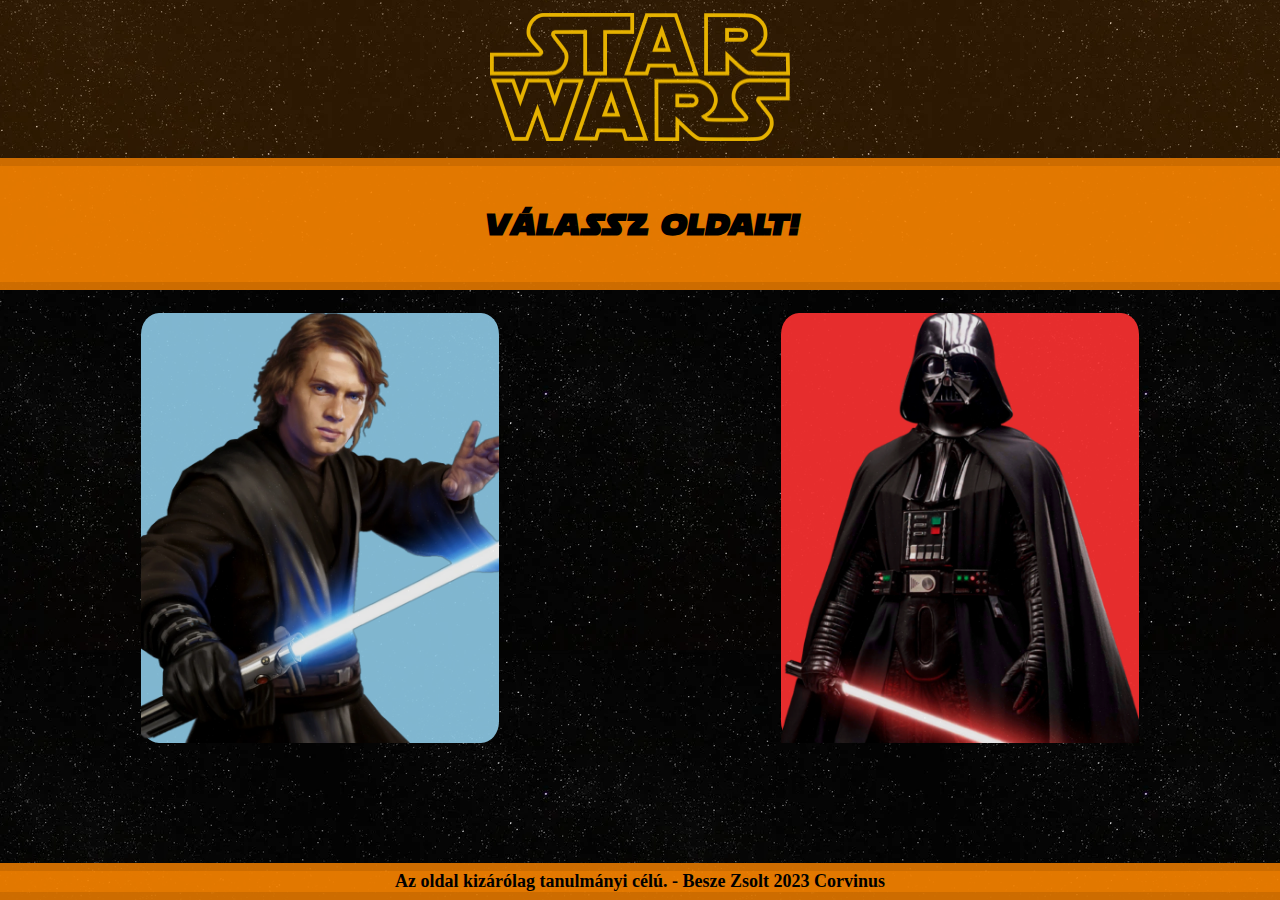
<file: index.html>
<!DOCTYPE html>
<html lang="hu">

<head>
    <meta charset="UTF-8">
    <meta name="viewport" content="width=device-width, initial-scale=1.0">
    <meta name="author" content="Besze Zsolt">
    <meta name="description" content="Fénykardok a STAR WARS világából">
    <link rel="icon" href="./kepek/general/favicon.png" type="image/x-icon">
    <title>Fénykard</title>
    <link rel="stylesheet" href="style.css">
    <script src="jsscript.js"></script>
</head>

<body>
    <div id="content">
        <header>
            <img id="logo" src="./kepek/general/logo.png" alt="Star wars logo">
        </header>
        <nav>
            <h1>Válassz oldalt!</h1>
        </nav>
        <div class="flex" id="indexdiv">
            <div class="vilagos valassz">
                <a href="0vilagos.html" onClick="beallit('vilagos')">
                    <img src="./kepek/general//anakin.png" alt="Anakin Skywalker" class="fokep">
                </a>
            </div>
            <div class="sotet valassz">
                <a href="0sotet.html" onClick="beallit('sotet')">
                    <img src="./kepek/general//vader.png" alt="Darth Vader" class="fokep">
                </a>
            </div>
        </div>
    </div>
    <footer>Az oldal kizárólag tanulmányi célú. - Besze Zsolt 2023 Corvinus</footer>
</body>

</html>
</file>
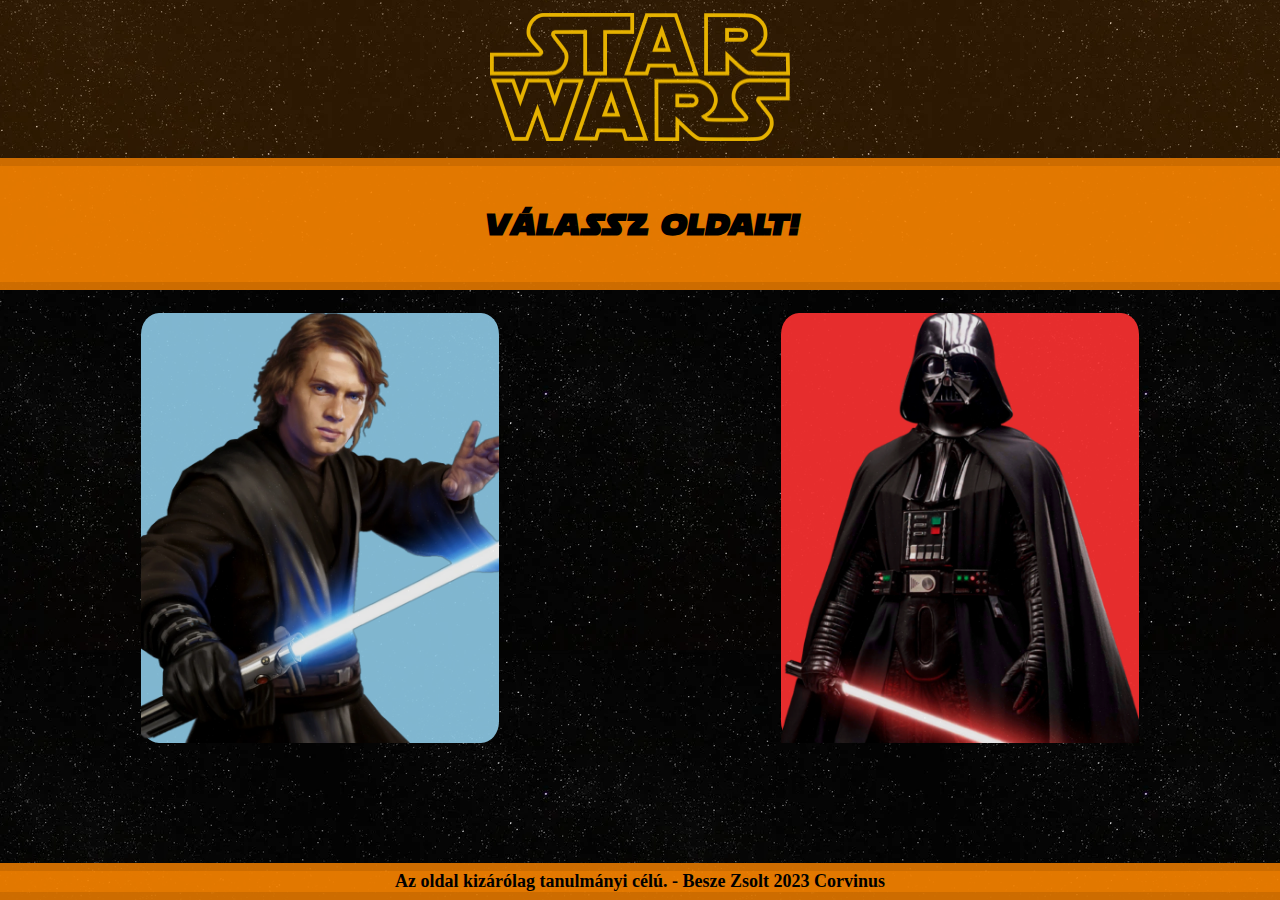
<file: 0sotet.html>
<!DOCTYPE html>
<html lang="hu">

<head>
    <meta charset="UTF-8">
    <meta name="viewport" content="width=device-width, initial-scale=1.0">
    <meta name="author" content="Besze Zsolt">
    <meta name="description" content="Fénykardok a STAR WARS világából">
    <link rel="icon" href="./kepek/general/favicon.png" type="image/x-icon">
    <title>Fénykard</title>
    <link rel="stylesheet" href="style.css">
    <script src="jsscript.js"></script>
    <script>
        if (localStorage.getItem("oldal") == null) {
            window.location.href = "index.html";
        }
    </script>
</head>

<body onload="setside()">
    <div id="content">
        <header>
            <a href="index.html">
                <img id="logo" src="./kepek/general/logo.png" alt="Star wars logo">
            </a>
        </header>
        <nav>
            <ul>
                <li class="szelso"></li>
                <li id="current"><a href="#">Kezdőlap</a></li>
                <li><a href="1fenykard.html">A&nbsp;fénykard</a></li>
                <li><a href="2parbaj.html">A&nbsp;fénykardpárbaj</a></li>
                <li><a href="3fajtai.html">Fajtái</a></li>
                <li><a href="4szinei.html">Színei</a></li>
                <li><a href="5kulisszak.html">A&nbsp;kulisszák&nbsp;mögött</a></li>
                <li><a href="6kviz.html">Kvíz</a></li>
                <li class="szelso">
                    <a href="0vilagos.html" onClick="oldalcsere(); setside()" onMouseOver="mouse_over()"
                        onMouseOut="mouse_out()" class="szelso tooltip">
                        <img src="./kepek/general/rebellion.png" alt="Oldalváltó" class="valaszto" id="rebellion">
                        <img src="./kepek/general/empire.png" alt="Oldalváltó" class="valaszto" id="empire">
                        <span class="tooltiptext">Oldalváltó</span>
                    </a>
                </li>
            </ul>
        </nav>
        <article>
            <h1 id="valasztott">A sötét oldalt választottad!<br>(Kattints a képre a váltáshoz)</h1>
        </article>
        <div class="flex">
            <article class="idezetbal">
                <p>
                    "Ha szembe kellene nézned egy Sith Nagyúrral fénykardpárbajban, hamar megtapasztalnád, hogy olyanok
                    vagyunk, mint a játszadozó gyerekek a mesterek képességeihez képest."
                </p>
                <p class="dolt">
                    Kreia (Knights of the Old Republic II: The Sith Lords)
                </p>
            </article>
            <a href="0vilagos.html" class="fojobb" onClick="oldalcsere(); setside()">
                <img src="./kepek/general/vader.png" alt="Darth Vader" class="fokep fokep2">
            </a>
        </div>
    </div>
    <footer>Az oldal kizárólag tanulmányi célú. - Besze Zsolt 2023 Corvinus</footer>
</body>

</html>
</file>
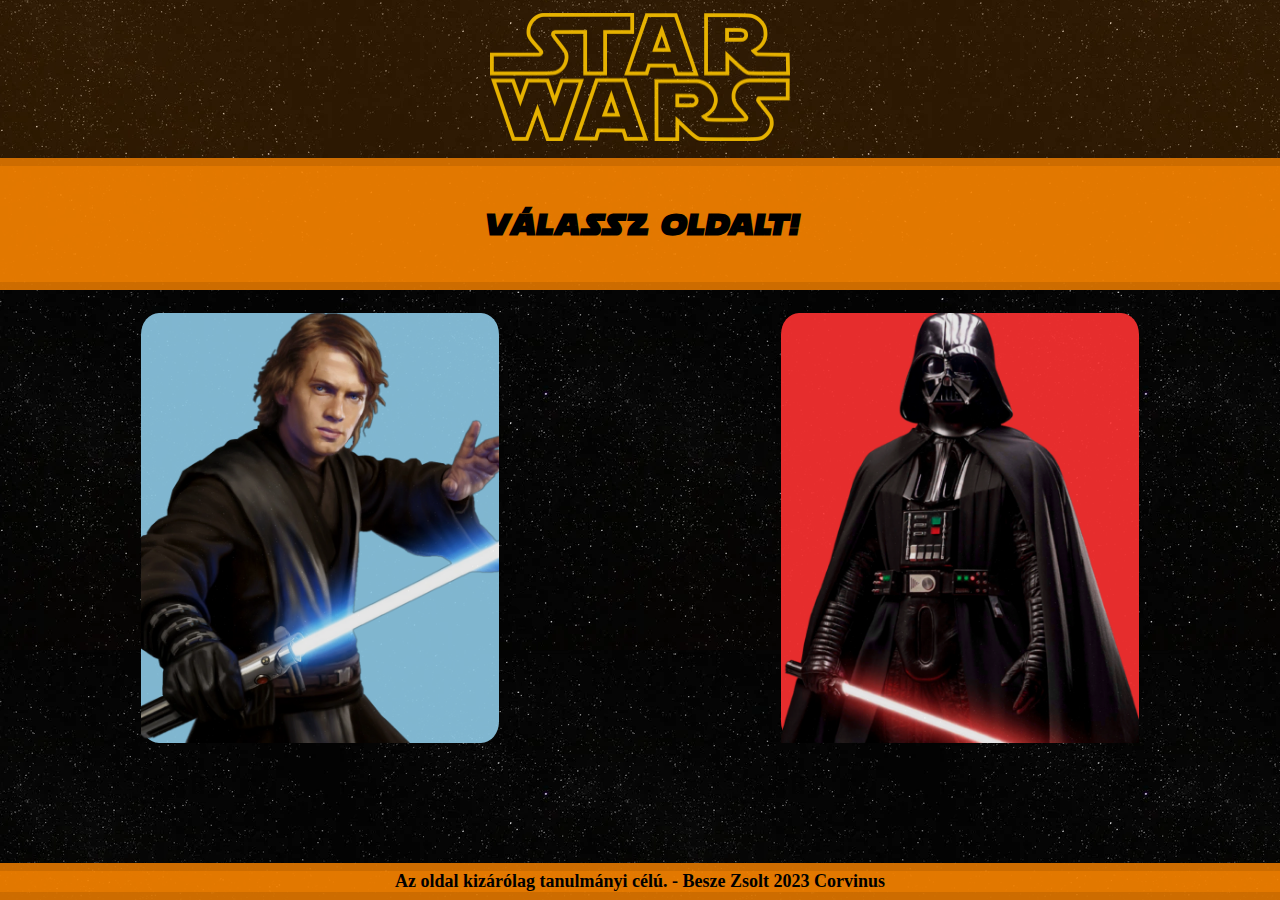
<file: 0vilagos.html>
<!DOCTYPE html>
<html lang="hu">

<head>
    <meta charset="UTF-8">
    <meta name="viewport" content="width=device-width, initial-scale=1.0">
    <meta name="author" content="Besze Zsolt">
    <meta name="description" content="Fénykardok a STAR WARS világából">
    <link rel="icon" href="./kepek/general/favicon.png" type="image/x-icon">
    <title>Fénykard</title>
    <link rel="stylesheet" href="style.css">
    <script src="jsscript.js"></script>
    <script>
        if (localStorage.getItem("oldal") == null) {
            window.location.href = "index.html";
        }
    </script>
</head>

<body onload="setside()">
    <div id="content">
        <header>
            <a href="index.html">
                <img id="logo" src="./kepek/general/logo.png" alt="Star wars logo">
            </a>
        </header>
        <nav>
            <ul>
                <li class="szelso"></li>
                <li id="current"><a href="#">Kezdőlap</a></li>
                <li><a href="1fenykard.html">A&nbsp;fénykard</a></li>
                <li><a href="2parbaj.html">A&nbsp;fénykardpárbaj</a></li>
                <li><a href="3fajtai.html">Fajtái</a></li>
                <li><a href="4szinei.html">Színei</a></li>
                <li><a href="5kulisszak.html">A&nbsp;kulisszák&nbsp;mögött</a></li>
                <li><a href="6kviz.html">Kvíz</a></li>
                <li class="szelso">
                    <a href="0sotet.html" onClick="oldalcsere(); setside()" onMouseOver="mouse_over()"
                        onMouseOut="mouse_out()" class="szelso tooltip">
                        <img src="./kepek/general/rebellion.png" alt="Oldalváltó" class="valaszto" id="rebellion">
                        <img src="./kepek/general/empire.png" alt="Oldalváltó" class="valaszto" id="empire">
                        <span class="tooltiptext">Oldalváltó</span>
                    </a>
                </li>
            </ul>
        </nav>
        <article>
            <h1 id="valasztott">A világos oldalt választottad!<br>(Kattints a képre a váltáshoz)</h1>
        </article>
        <div class="flex">
            <article class="idezetjobb">
                <p>
                    "Fénykard. Fürgébb és elegánsabb, mint a lézerpuska. Emberibb fegyver. Emberibb időre való."
                </p>
                <p class="dolt">
                    Obi-Wan Kenobi (Egy új remény)
                </p>
            </article>
            <a href="0sotet.html" class="fobal" onClick="oldalcsere(); setside()">
                <img src="./kepek/general/anakin.png" alt="Anakin Skywalker" class="fokep fokep2">
            </a>
        </div>
    </div>
    <footer>Az oldal kizárólag tanulmányi célú. - Besze Zsolt 2023 Corvinus</footer>
</body>

</html>
</file>
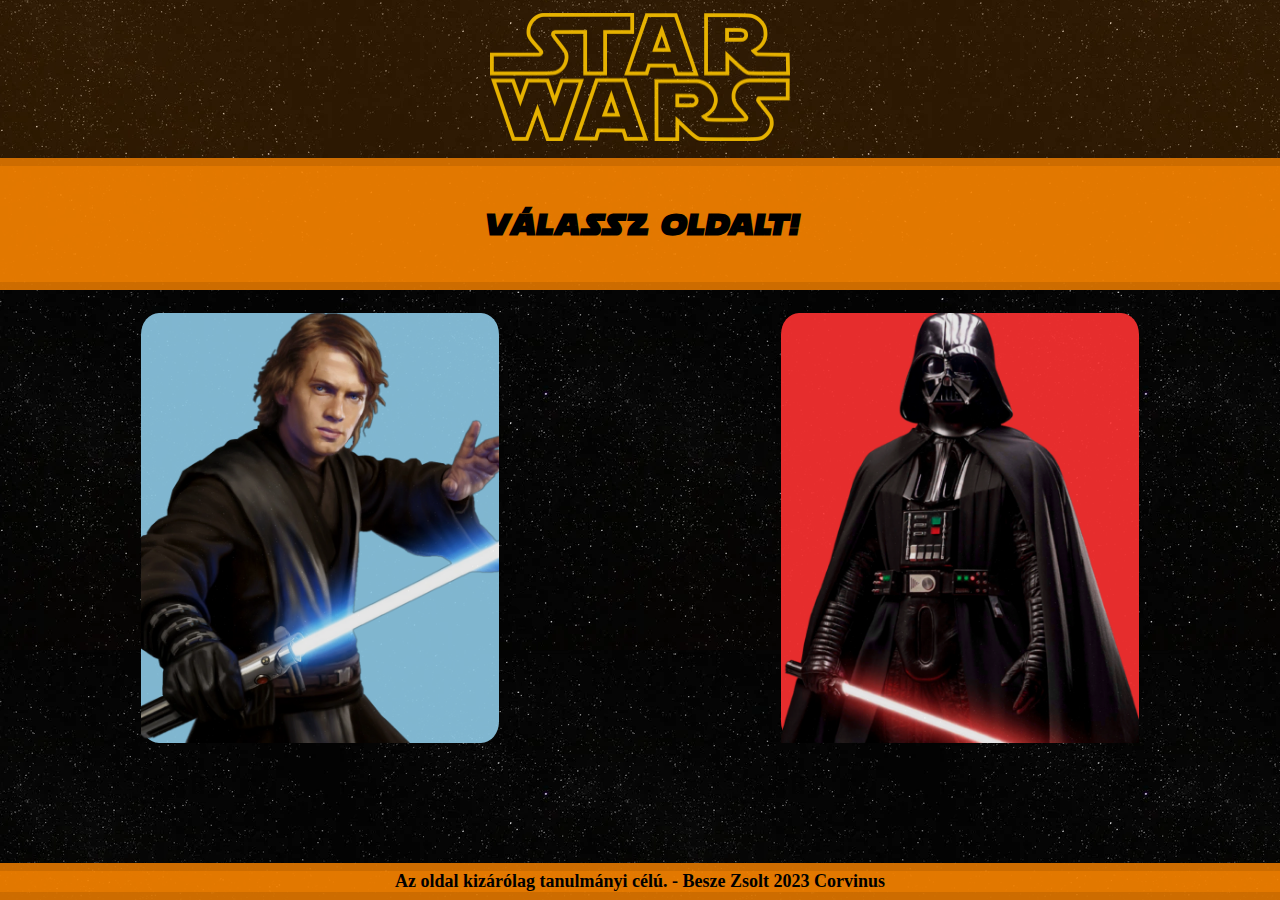
<file: 1fenykard.html>
<!DOCTYPE html>
<html lang="hu">

<head>
    <meta charset="UTF-8">
    <meta name="viewport" content="width=device-width, initial-scale=1.0">
    <meta name="author" content="Besze Zsolt">
    <meta name="description" content="Fénykardok a STAR WARS világából">
    <link rel="icon" href="./kepek/general/favicon.png" type="image/x-icon">
    <title>Fénykard</title>
    <link rel="stylesheet" href="style.css">
    <script src="jsscript.js"></script>
    <script>
        if (localStorage.getItem("oldal") == null) {
            window.location.href = "index.html";
        }
    </script>
</head>

<body onload="setside()">
    <div id="content">
        <header>
            <a href="index.html">
                <img id="logo" src="./kepek/general/logo.png" alt="Star wars logo">
            </a>
        </header>
        <nav>
            <ul>
                <li class="szelso"></li>
                <li><a href="#" onclick="window.location.href=kezdolap();">Kezdőlap</a></li>
                <li id="current"><a href="#">A&nbsp;fénykard</a></li>
                <li><a href="2parbaj.html">A&nbsp;fénykardpárbaj</a></li>
                <li><a href="3fajtai.html">Fajtái</a></li>
                <li><a href="4szinei.html">Színei</a></li>
                <li><a href="5kulisszak.html">A&nbsp;kulisszák&nbsp;mögött</a></li>
                <li><a href="6kviz.html">Kvíz</a></li>
                <li class="szelso">
                    <a href="#" onClick="oldalcsere(); setside()" onMouseOver="mouse_over()" onMouseOut="mouse_out()"
                        class="szelso tooltip">
                        <img src="./kepek/general/rebellion.png" alt="Oldalváltó" class="valaszto" id="rebellion">
                        <img src="./kepek/general/empire.png" alt="Oldalváltó" class="valaszto" id="empire">
                        <span class="tooltiptext">Oldalváltó</span>
                    </a>
                </li>
            </ul>
        </nav>
        <div class="flex">
            <article>
                <h1>A fénykard</h1>
                <img src="./kepek/bevezeto/lightsaber1.jpg" alt="Luke Skywalker" class="bal">
                <p>
                    A fénykard vagy ritkábban lézerkard egy kézifegyver. Bár Jedik és Sithek egyaránt használták, a
                    fénykardokat inkább a Jedikkel azonosították, és néhányan a galaxisban úgy hitték, hogy fénykardokat
                    csupán a Jedik használnak.
                </p>
                <p>
                    A fénykard Jedi lovagok előírásos fegyvere. Nem olyan otromba, s nem lehet olyan vaktában lövöldözni
                    vele, mint egy sugárvetővel. Ennek a használatához több ügyességre van szükség, nem elegendő a
                    puszta látás. Elegáns fegyver, és persze jelkép is. Mert sugárvetőt vagy lángvágót akárki tud
                    használni, de aki a fénykarddal jól tud bánni, arról sejteni lehet, hogy nem akárki. Több mint ezer
                    nemzedék óta, a Jedi lovagok képviselik a leghatalmasabb és legtiszteletreméltóbb erőt a galaxisban.
                </p>
                <p>
                    Ez a fegyver reprezentálja a Jedi hatalmát, képességeit és a Jedi-Kódex iránti hűségét. Nincs még
                    egy olyan ősi fegyver, amit annyi rejtély és mendemonda övezne, mint a fénykardot. Hosszú történelme
                    alatt a fénykard alig volt több sokak számára, mint mítosz, legenda. Csak kevesen voltak, akik
                    elmondhatták, hogy látták a kard fluoreszkáló pengéjét, vagy hallották jellegzetes, pulzáló
                    zümmögését. A Jedik ritkán használják fénykardjuk, előnyben részesítik az ellenfél meggyőzését annak
                    legyőzésével, megölésével szemben. Ha azonban harcra kerül a sor, a Jedi nem habozik, és csak ritkán
                    van szükség második vágásra.
                </p>
                <p>
                    Ezeknek a kardoknak nincsen sem súlya, sem egyensúlya, mint a fémkardoknak, és forgatásukhoz is
                    teljesen más technika szükséges. Ezért, ha valaki gyakorlatlanul használja, legalább annyi esélye
                    van, hogy önmagát megsebezze, mint az ellenfelét. A fénykard segít a Jedinek a fókuszálásban, az
                    Erővel - amely mintha könnyebben áramlana keresztül rajta - érzi és kontrollálja fegyverét. Érzi az
                    energiapengét, olyan dolgokat lát és érzékel, melyeket szabad szemmel képtelen lenne, miközben a
                    penge halálos táncát járja a kezében.
                </p>
                <p>
                    Sokan rosszul azt hiszik, hogy a fénykard azért vág át szinte mindent, mert magas hőmérsékletet
                    termel. A fénykard viszont egyáltalán nem ad ki hőt. A kard ereje a benne lévő <a
                        href="#kyber">kyber kristály</a> származik. A penge a legtisztább energiából van.
                </p>
            </article>
            <article>
                <h1>A története</h1>
                <img src="./kepek/bevezeto/lightsaber2.webp" alt="Lord Corvax" class="jobb">
                <p>
                    Már akkor, amikor az Erő-érzékeny személyek YE 25 783-ban a Tython bolygón megalapították a Jedi
                    Rendet, elterjedt volt körükben különféle fegyverek használata. Később a kovácsolás és fejlett, más
                    világokból származó technológiák ötvözésével a Jedik megtanulták, hogyan „fagyasszák” le a
                    lézersugarat, ami az első komoly lépés volt a fénykard létrejötte felé.
                </p>
                <p>
                    Az első fénykardokat YE 15 500 körül alkották meg. Ezek azonban még igen instabilak voltak és
                    rengeteg energiát nyeltek el egy övre szerelt erőhordozóból. A túlmelegedés előtt rövid ideig voltak
                    használhatóak. Ezek a kezdetleges fénykardok inkább csak rituális tárgyak, nem pedig fegyverek
                    voltak.
                </p>
                <p>
                    A fegyver instabilitásából adódó problémákat az évezredek során sikerült eltüntetni, így YE 7000-re
                    az ormótlan fegyverek helyét átvette az elegánsabb és széles körben használt fénykard. Az elért
                    stabilitás ellenére az energiafogyasztás még mindig hátráltatta a fegyver gyorsabb terjedését, mivel
                    használatukkor még mindig szükség volt egy övön viselt energiatárolóra.
                <p>
                    A fénykard történetének fordulópontja Karness Muur Sith nagyúr életében állt be, aki elkészítette az
                    első, modern fénykardot. YE 5000-ben, a nagy hiperűr háborúban a Sithek már előszeretettel
                    használták a fénykard modern változatát. Az ilyen fegyver készítésének technológiája a Jedik és a
                    Galaktikus Köztársaság tudomására csak a konfliktus után jutott. A külső energiahordózókat ekkorra
                    már felváltotta a fénykard belsejében elhelyezett energiagenerátor.
                </p>
                <p>
                    A Nagy Jedi tisztogatás után, YE 1-től kezdődően a fénykardok hatalmas értékű ereklyékké váltak
                    néhány gyűjtő számára. Palpatine Galaktikus Birodalmának idején számos fénykard talált gazdát a
                    feketepiacon. A fénykardok csak az új Jedi Rend felemelkedése után váltak ismét jelentőssé
                    köszönhetően Luke Skywalker tanításainak és a holokronok újrafelfedezésének.
                </p>
                <p>
                    Palpatine bukása után a Jedik ellenfelei tömegesen készítettek fénykardokat, hogy ezzel szereljék
                    fel egyre növekvő seregeiket. A Jedik ezek ellenére hűek maradtak a régi szokásokhoz, és
                    fénykardjaikat továbbra is saját maguk, az Erő segítéségével készítették el. YU 137-ben a birodalmi
                    lovagok is saját maguk készítették el fénykardjaikat, de azok egytől-egyig ugyanolyanok voltak.
                    Ezzel jelképezték azt, hogy a lovagok mennyivel kevesebb értek, mint a Birodalom, amit szolgáltak.
                </p>
            </article>
            <article id="felepites">
                <h1>A felépítése</h1>
                <img src="./kepek/bevezeto/lightsaber3.jpg" alt="A fénykard összeszerelése" class="bal">
                <p>
                    A fénykard elkészítése a Jedi kiképzés része. Néhány tanítónál ez az utolsó feladat, amit a
                    tanítványnak el kell végeznie, mások ezzel kezdi az oktatást. A legtöbb Jedi több fénykardot is
                    készít élete során. Mindegyik jobb és erősebb, mint az előző, ezzel is jelképezve, hogy készítője
                    előrébb lépett az Erő megértésének és használatának útján. Akárhogy is, létezik valami belső,
                    misztikus kapcsolat a Jedi és a fénykardja közt.
                </p>
                <p>
                    A fénykard az alábbi részekből épül fel: energiacella, markolat, aktiváló kapcsoló, biztosító,
                    pengehossz- szabályozó, kisugárzó mátrix, gyüjtőlencse, kyber kristály. A kard markolatában többféle
                    kristály lehet, a kristály tulajdonságai befolyásolják a penge fajtáját. A penge színét a kristály
                    határozza meg, de akár penge formáját is módosítja, esetleg megnövelheti az erejét. A Jedik kyber
                    kristályban gazdag barlangokban keresik meg kyber kristályukat fénykardjukba, a Sithek pedig vörös
                    kristályukat mesterséges úton hozzák létre.
                </p>
                <p>
                    A fénykard elkészítése egy ősi technológián alapul, ami fölött évezredek óta őrködnek a Jedik.
                    Néhány szóbeszéd szerint az Erő ismerete nélkül nem lehet fénykardot készíteni, bár ezt cáfolni
                    látszik, hogy nem Jedi is képes a fegyvert használni. Minden fénykard egy kicsit más, minden Jedi
                    saját ízlése szerint alakítja fegyvere külsejét. Van amelyik teljesen egyszerű és van amelyiket
                    faragások, díszítések borítják.
                </p>
            </article>
            <article id="kyber">
                <h1>A kyber kristály</h1>
                <img src="./kepek/bevezeto/kyber.jfif" alt="Kyber kristály" class="jobb">
                <p>
                    A jedi és a kristály között misztikus kapcsolat alakul ki, utóbbi ettől elszíneződik, és megadja a
                    fegyver pengéjének színét. Szóval a Jedi beállítottsága adja a kristály színét, hogy például az
                    Erővel bánik jobban, vagy inkább a kardvívásban jeleskedik.
                </p>
                <h1>A kristály és a használója</h1>
                <p>
                    Csak az láthatja a kristályt, akit kiválaszt. A többi Jedi észre sem veszi a más kristály
                    jelenlétét. A Jedi és a kristály között egy fajta kötelék alakul ki. A kyber kristály magához
                    hívhatja a kiválasztott hordozót, például akár egy dallammal. Vagyis ez arra add következtetést,
                    hogy a kristályok nem csak átjárja az Erő mint a Legendákban, hanem maguk is Erő-érzékenyek.
                </p>
                <h1>Sith kristályok</h1>
                <p>
                    A Sith-ek egyetlen esélye a kristály megszerzésére, ha elveszik azt egy legyőzött Jeditől. Ha ez
                    megtörténik a kristály elveszti a színét. A vörös kristályokat megrontja a sötét oldal, amikor azok,
                    akik birtokolják őket, rájuk erőltetik az akaratukat. Ezt úgy mondják, hogy rákényszerítik a
                    kristályokat arra, hogy vérezzenek. Ezért vörös a penge. A sötét oldal által megrontott kristály
                    helyreállíthatók, de korábbi alapszíneit már nem kapja vissza. A megtisztított kristály színe a
                    fehér.
                </p>
            </article>
        </div>
    </div>
    <footer>Az oldal kizárólag tanulmányi célú. - Besze Zsolt 2023 Corvinus</footer>
</body>

</html>
</file>
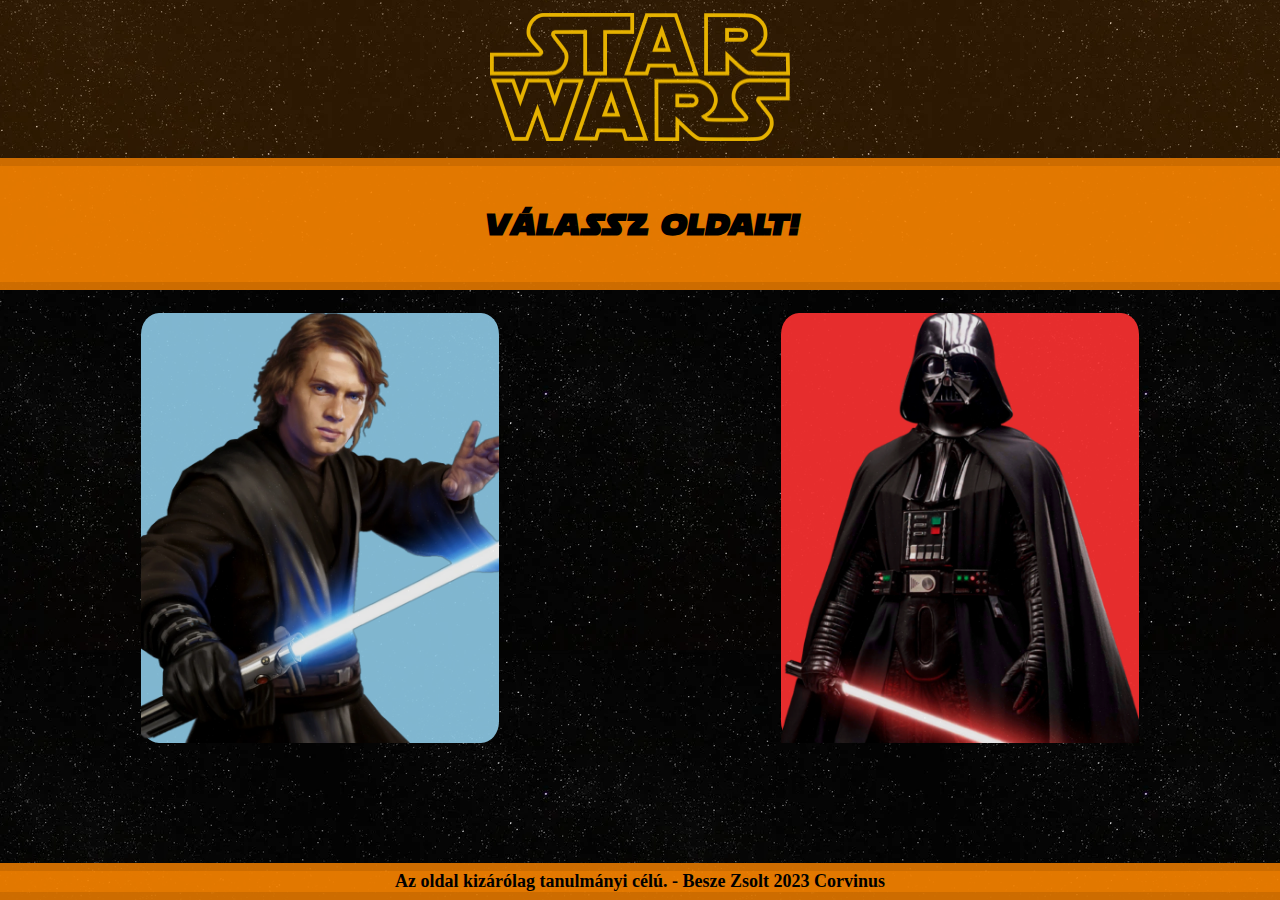
<file: 2parbaj.html>
<!DOCTYPE html>
<html lang="hu">

<head>
    <meta charset="UTF-8">
    <meta name="viewport" content="width=device-width, initial-scale=1.0">
    <meta name="author" content="Besze Zsolt">
    <meta name="description" content="Fénykardok a STAR WARS világából">
    <link rel="icon" href="./kepek/general/favicon.png" type="image/x-icon">
    <title>Fénykard</title>
    <link rel="stylesheet" href="style.css">
    <script src="jsscript.js"></script>
    <script>
        if (localStorage.getItem("oldal") == null) {
            window.location.href = "index.html";
        }
    </script>
</head>

<body onload="setside()">
    <div id="content">
        <header>
            <a href="index.html">
                <img id="logo" src="./kepek/general/logo.png" alt="Star wars logo">
            </a>
        </header>
        <nav>
            <ul>
                <li class="szelso"></li>
                <li><a href="#" onclick="window.location.href=kezdolap();">Kezdőlap</a></li>
                <li><a href="1fenykard.html">A&nbsp;fénykard</a></li>
                <li id="current"><a href="#">A&nbsp;fénykardpárbaj</a></li>
                <li><a href="3fajtai.html">Fajtái</a></li>
                <li><a href="4szinei.html">Színei</a></li>
                <li><a href="5kulisszak.html">A&nbsp;kulisszák&nbsp;mögött</a></li>
                <li><a href="6kviz.html">Kvíz</a></li>
                <li class="szelso">
                    <a href="#" onClick="oldalcsere(); setside()" onMouseOver="mouse_over()" onMouseOut="mouse_out()"
                        class="szelso tooltip">
                        <img src="./kepek/general/rebellion.png" alt="Oldalváltó" class="valaszto" id="rebellion">
                        <img src="./kepek/general/empire.png" alt="Oldalváltó" class="valaszto" id="empire">
                        <span class="tooltiptext">Oldalváltó</span>
                    </a>
                </li>
            </ul>
        </nav>
        <div class="flex">
            <article>
                <h1>A Fénykard forgatása</h1>
                <img src="./kepek/parbaj/lightsaber_duel.webp" alt="Fénykardpárbaj" class="jobb">
                <p>
                    Ha visszatekintünk a múltba, akkor észrevehető, hogy a vívás művészete mindig visszatükrözte a kor
                    filozófiáját. Alexandre Dumas muskétásai számára a vívás nem az ellenfél legyőzésének eszköze volt,
                    hanem a becsület megőrzését szolgálta, ami sok esetben fontosabb volt még a párbaj túlélésénél is. A
                    fegyelmezett japán szamurájok számára a kard nagy rituális jelentőséggel bírt, amíg a spanyol
                    kalózok szablyáikat henteskés módjára használták, ami visszatükrözi, hogy nem volt bennük semmi
                    tisztelet az emberi élet iránt. Tehát elmondhatjuk, hogy a vívásban, mint kulturális
                    kifejezőeszközben megnyilvánul a harcos személyisége is. Ugyanígy a Star Wars univerzumban, ahol
                    Jedik és Sithek párbajoznak ősi fegyvereikkel, a fénykardokkal. A laikusok számára egy
                    fénykardpárbaj pusztán zavaros fényfelvillanások kavalkádjának tűnik, de ha közelebbről
                    megvizsgálunk egy ilyen összecsapást, akkor fény derül a Jedi lovagok titkára. Ahhoz, hogy megértsük
                    ezeknek a harcosoknak a technikáját, meg kell, hogy ismerjük a Jedi fénykardpárbaj legendás Hét
                    Formájának történelmét...
                </p>
                <h1>A Hét Forma</h1>
                <p>
                    A Jedik történelmének hajnalától, hét különböző vívóstílus alakult ki, amit összefoglaló néven <span
                    class="dolt">Hét Forma</span>-ként emlegetnek. A formák különböző harci stílusokat és
                    filozófiákat jelentetnek meg. Mindegyik formának megvan a maga előnye, és mint ahogy azt láthattuk a
                    Klónok támadása című filmben, mind a hét forma a mai napig használatos.
                </p>
            </article>
            <article>
                <h1>I. Forma: Shii-Cho - Sarlakk útja</h1>
                <img src="./kepek/parbaj/younglings.webp" alt="Fiatal Jedik" class="bal">
                <p>
                    Évezredekkel a Klónháborúk előtt, a fejlett ipari technológia felváltotta a fémből készült kardokat
                    energia sugarú fénykardokra. Ebből az átmenetből született meg az I. Forma. A Jedi mesterek az első
                    formát az ősi vívási hagyományokból alkották meg, mialatt a penge-penge elleni harc alapelve ugyanaz
                    maradt. A legegyszerűbb és legelemibb stílus, amelyet egy Jedi növendék megtanul. Ez az oka annak,
                    hogy a Shii-Cho jellegzetességei többé kevésbé minden Jedi és Sith stílusában felismerhetőek.
                </p>
                <p>
                    Az „elszánt stílus”, illetve a „sarlacc útja” néven is ismert forma az alapvető támadásokat és
                    hárításokat foglalja magában és a humanoidok testének célterületeire összpontosít: a bal és jobb
                    oldalra, a fejre és a lábakra. Nem számít, hogy tested gömbölyded, szelvényes vagy kígyószerű - ha
                    tudod használni a fénykardot, tökéletesen elsajátíthatod az első formát. Az első forma az alap, erre
                    épül az összes többi stílus. Nem ez a legmegfelelőbb a sugárnyalábok eltérítésére, sem a
                    fénykardpárbajokhoz, de ez a legmagasabb rendű mind közül, mert bármilyen helyzetben alkalmazható és
                    bármikor visszatérhetsz hozzá a csata hevében. Éppen ezért tanúbizonyságát kell tenned, hogy
                    tökélyre fejlesztetted az alkalmazását, mielőtt tovább lépnél.
                </p>
                <p>
                    A foglalkozásokon tempókat - gyors mozdulatsorokat - gyakorolsz majd egy ellenféllel szemben, amíg
                    valamelyikőtök meg nem adja magát. Ezekben a párbajokban hamar győzelmet lehet aratni egy
                    lefegyverző csapással, avagy <a href="#shiim">shiimmel</a>. Ennek lényege az, hogy olyan felületi
                    sebet ejtesz ellenfeleden, amelynek hatására elejti a fegyverét vagy átmenetileg lebénul valamelyik
                    végtagja. Mivel a <a href="3fajtai.html#gyakorlo">gyakorlókard</a> nem alkalmas egész testrészek
                    levágására, ezen a szinten ezt az egy úgynevezett <a href="#vagasok">végső csapást</a> a tanulod
                    meg. A napi rendszerességű edzés másik fókuszpontja a gyakorlógömbök által kibocsátott sugárnyalábok
                    hárítása, ami egyben az ötödik forma alkalmazására is felkészít, ha erre a stílusra specializálódsz
                    majd.
                </p>
                <p class="dolt">A Jedi tanítványok mindig az I. Formával kezdik a tanulást.</p>
            </article>
            <article id="masodik">
                <h1>II. Forma: Makashi - Ysalamiri útja</h1>
                <img src="./kepek/parbaj/dooku.jpg" alt="Dooku gróf" class="jobb">
                <p>
                    A klasszikus fénykardvívás második formája a makashi, amely „harcos forma”, valamint a Belső
                    Peremvidék egyik különös lénye után az „ysalamiri útja” néven is ismert. Amikor fénykard csap össze
                    a fénykarddal, ez a legkedveltebb stílus, egyben pedig a legelegánsabb is a hat klasszikus forma
                    közül.
                </p>
                <p>
                    A makashi a precíz csapásokat és a tökéletesen kiegyensúlyozott lábmunkát helyezi előtérbe. A
                    második forma gyakorlói lábaikat egymás előtt, egy vonalban vetik meg és ezen a vonalon támadnak,
                    illetve hátrálnak, kerülve a negyedik forma ugrásait és akrobatikus elemeit. Egykezes stílus lévén
                    hívei egyenletes súlyelosztású fénykardokat - köztük <a href="3fajtai.html#ivelt">ívelt
                        markolatú</a> modelleket - szeretnek használni.
                </p>
                <p>
                    A második forma sikeres alkalmazása esetén a párbaj gyorsan véget ér az ellenfél védelmének
                    áttörésével és a <a href="#vagasok">végső csapás</a> bevitelével. A képzett bajvívók két befejezési
                    módban különösen járatosak. A <a href="#sun_djem">sun djemhez</a> folyamodva gyors körmozdulatokkal
                    vagy az ujjaira mért egyetlen, égési sérüléseket okozó csapással rövid idő alatt kiiktathatják a
                    másik fél fénykardját. A <a href="#shiak">shiak</a> egyenes szúrások és döfések sorozata, ami
                    logikusan következik a stílus által megkívánt alapállásból.
                </p>
                <p>
                    A második formában vívott párbajok tradíciója nagy tiszteletnek örvend a kardmesteri címet kiérdemlő
                    Jedik körében. Évközép Ünnepén ezek a mesterek esztendőről esztendőre bemutatót tartanak a többi
                    Jedinek a Templom külső udvarán. A tisztelgéssel és pengével leírt cikornyás mozdulattal induló
                    párbajok akkor érnek véget, ha minden kihívót lefegyvereztek vagy megadásra kényszerítettek.
                </p>
                <p class="dolt">
                    Dooku gróf a II. Forma mestere volt.
                </p>
            </article>
            <article>
                <h1>III. Forma: Soresu - Mynok útja</h1>
                <img src="./kepek/parbaj/obiwan.jfif" alt="Obi-Wan Kenobi" class="bal">
                <p>
                    A harmadik vívóstílus, mintegy válaszként lett kifejlesztve, a galaxisban teret hódító
                    lézerfegyverek elterjedésére. Amint ezek a fegyverek széleskörűen alkalmazásba kerültek a rossz fiúk
                    körében is, a Jediknek ki kellett találniuk egy egyedülálló vívási technikát önmaguk
                    megvédelmezésére. A III. Forma tehát a lézersugarak kivédésének gyakorlatából alakult ki. Az
                    évszázadok során ez az eredet az erősen kifinomult agresszivitásmentes Jedi filozófia kifejező
                    eszközévé magasztosult. A III. Forma, maximálissá teszi a defenzív védekezést, jellemző
                    stílusjegyeivel, a rövid és hatékony mozdulatsorozatokkal, amik minimális testfelületet hagynak
                    szabadon, összehasonlítva ezt a többi, relatív nyílt formával.
                </p>
                <p>
                    A „rugalmas forma” és a „mynock útja” néven is ismert harmadik forma, a soresu a tökélyre
                    fejlesztett önvédelem megtestesülése - mestereiről pedig úgy tartják, hogy semmiféle támadás nem fog
                    ki rajtuk.
                </p>
                <p>
                    A harmadik formát választó padavanoknak azt tanácsolják, hogy gyakorolják a meditációt, ugyanis a
                    hét stílus közül a soresu követeli meg a leginkább, hogy befelé koncentráljunk. Miközben körülöttünk
                    dühöngenek az ellenfelek, mi a vihar szemévé válunk.
                </p>
                <p>
                    A harmadik forma a legideálisabb a sugárvetővel leadott lövések hárítására és igen elterjedt a
                    Felderítő Testület tagjai, valamint a Peremvidékén szolgálók körében. Egy magányos Jedi akár egy
                    húsz fős, sugárfegyverekkel felszerelkezett martalóccsapattal is képes dacolni, ha mozgó meditációba
                    merül, ugyanis a megvilágosodott állapotot kihasználva nemcsak az ellenfelek pozícióját érzékeli,
                    hanem azt is, hogy milyen mozdulatok szükségesek az összes sugárnyaláb elterítéséhez. Mivel azonban
                    ez a technika - az Oltalmazó Kör - egy prekongitív módszer, huzamosabb ideig tartó alkalmazása
                    hosszú távú víziókra is nyitottá teheti a Jedi elméjét. Éppen ezért amikor csak egyvalaki támad ránk
                    sugárvetővel, egyetlen hárító suhintás javasolt. Így befogható és eltéríthető a lövés és lehetőség
                    nyílik rá, hogy előrenyomuljunk, mielőtt az ellenfél újra tüzelne. A sugárnyalábok vissza is
                    fordíthatók ugyanabba az irányba, ahonnan érkeznek, de az ehhez szükséges precíz mozdulat gyakrabban
                    jelenik meg az <a href="#otodik">ötödik formában</a>.
                </p>
                <p>
                    Ha kardforgató ellenféllel szemben alkalmazzuk a harmadik formát, szorítkozzunk szűk mozdulatokra a
                    széles suhintásokkal és kitörésekkel pedig spóroljunk. Így erős védőburkot alakítunk ki magunk
                    körül, amely megnehezíti a másik fél számára, hogy lecsúszó találatoknál többet érjen el. Ezzel
                    természetesen az is együtt jár, hogy a harmadik forma mestere nem tud ellentámadást indítani - a
                    minimalista védekezéssel azonban tartalékolja energiáit, miközben ellenfelét kifárasztja, így az
                    kimerültségében végül hibát követ el, lehetőséget adva a győzelemre.
                </p>
                <p class="dolt">Obi Wan kitartott a védekező III. Forma mellett egészen a haláláig.</p>
            </article>
            <article>
                <h1>IV. Forma: Ataru - A sólyomdenevér útja</h1>
                <img src="./kepek/parbaj/yoda.jfif" alt="Yoda" class="jobb">
                <p>
                    A legakrobatikusabb vívásmód, amely erősen kihangsúlyozza a Jedik futáshoz, ugráshoz és forgáshoz
                    szükséges képességeit az Erő rendkívüli módon való alkalmazásával. A negyedik forma mesterei magukba
                    foglalják mindazon képességeket, amik az Erő segítségével fizikai képességük határáig
                    teljesíthetőek. A negyedik forma Jedi mestereinek fénykard párbaja bámulatba ejti a külső szemlélőt.
                    A gondosan kidolgozott mozgások középpontjában álló Jedi, méltó ellenfele bárkinek. Agresszív és
                    nyitott védelem felé hajló technika.
                </p>
                <p>
                    Az ataru a negyedik a Templomban tanított formák közül. Ismert „agresszív forma”, illetve a
                    „sólyomdenevér útja” néven is és a hozzá tartozó energikus mozdulatok valóba azt követelik
                    alkalmazójától, hogy folyamatosan támadjon. A padavanok számára nem gyakran tanítják, ők ugyanis
                    fiatalos energiájuktól fűtve gyakran hanyagul hajtják végre a szükséges mozdulatokat. A kívülállónak
                    a negyedik forma kitörések és ugrások összemosódó sorának tűnik. Ezt az akrobatikus stílust az
                    alkalmazza a legjobban, aki hatékonyan növeli sebességét és állóképességét az Erő segítségével, de
                    még így is kimerítő, ezért célszerű gyors, megsemmisítő támadásokra használni. Ha több próbálkozás
                    után sem jutsz át ellenfeled védelmén, tanácsos visszavonulni, mert nem valószínű, hogy győzhetsz.
                </p>
                <p>
                    A negyedik forma igazán csak egy ellenféllel szemben hatékony. Ha többekkel küzdesz, legalább a
                    védekezés látszatát fenn kell tartani, ezért amennyiben nem vagy igazi mestere az atarunak, tanácsos
                    váltani a <a href="#hatodik">hatodik formára</a>.
                </p>
                <p class="dolt">
                    Yoda, aki a minden tárgyat és élőlényt átszövő Erőben hitt, szintén ennek a formának a mestere volt,
                    csakúgy, mint Qui-Gon Jinn.
                </p>
            </article>
            <article id="otodik">
                <h1>V. Forma: Shien/Djem Tso - Krayt sárkány útja</h1>
                <img src="./kepek/parbaj/anakin.jfif" alt="Anakin Skywalker" class="bal">
                <p>
                    Azokban a zavaros időkben, amikor a Jediknek egyre nehezebbé vált a béke fenntartása a galaxisban,
                    fejlődött ki, ez a IV. Formánál erőszakosabb és erőteljesebb vívásmód. Azok a Jedi mesterek, akik a
                    III. Formát túl passzívnak találták, fejlesztették ki az V. Formát. A III. Forma mesterei lehettek
                    ugyan legyőzhetetlenek, de ők sem voltak képes ellenfeleit legyőzni egy pusztán védekezésre
                    használható vívóstílussal. Az V. Forma az erőteljességre és a fénykarddal való támadás mozdulataira
                    koncentrál. Ez a stílus, kihasználja a fénykardnak azt a lehetőségét, amivel kézifegyverekből kilőtt
                    energiasugarat képes blokkolni, majd visszaverni az ellenfél irányába. Filozófiája, az ellenség
                    legyőzéséhez szükséges erő és hatalom birtoklása, amit a Jedik közül néhányan úgy határoznak meg,
                    hogy „a béke fenntartásához szükséges felsőbbrendű Erő”. Némely Jedi lovagnak az V. Forma testesíti
                    meg a mindenfajta fenyegetés ellen alkalmazható, méltó vívóstílust, más Jedi lovagok viszont úgy
                    gondolják, hogy szükségtelenül kísérti bennük a Sötét Oldal másokon való uralkodásának hajlamát.
                </p>
                <p>
                    Az ötödik tradicionális stílus „kitartó forma” és „krayt sárkány útja” néven ismert. Gyakorlói
                    mindkét aspektusát, a shient és a djem sót is tökélyre fejleszthetik, de a Jedik többsége
                    valamelyiket ugyanúgy előnyben részesíti, ahogy a legtöbbjük azt is meg tudja mondani, melyik a
                    domináns keze, amellyel szívesebben forgatja a fénykardját.
                </p>
                <p>
                    Fizikai igénybevétel szempontjából az ötödik forma legmegterhelőbb. Míg a negyedikhez gyorsnak és
                    mozgékonynak, ehhez erősnek kell lenni. Ha valakinek nincsenek meg a testi adottságai ahhoz, hogy
                    ellenfele fölé kerekedjen, nem érdemes ezt a stílust tanulnia. A nagytermetű és impozáns izomzattal
                    rendelkező Jediknek ellenben kifejezetten javasolt az ötödik formára koncentrálni, főként azért,
                    mert nem kell annyira fürgének lenni hozzá, mint a többihez.
                </p>
                <p>
                    Ezt a stílust olyan Jedi mesterek hívták életre, akik úgy vélték, hogy a harmadik forma nem kínál
                    elég lehetőséget az ellentámadásra. Ebből az elgondolásból kiindulva alkották meg a shient, amellyel
                    nem csak háríthatjuk a sugárnyalábokat, hanem vissza is fordíthatjuk őket tetszőleges irányba, hogy
                    semlegesítsük a támadókat vagy más célpontokat.
                </p>
                <p>
                    A djem so alapelve is az ellenfél támadásának önmaga ellen fordítása, de ezt a technikát fénykard a
                    fénykard elleni párbajokra optimalizálták. Mivel az ellenféllel szembeni erőfölényre épít, az ötödik
                    formát a Jedik egyes korszakokban elfogadhatatlannak tartották. Akik azonban képesek egyensúlyt
                    teremteni a stílus megfélemlítő elemei és az Erő könyörületes használata között, azok akár saját
                    kardmestereiken is felülkerekedhetnek vele.
                </p>
                <p class="dolt">
                    A klónháború kezdetekor Anakin hatalomvágyától elvakítva az V. Forma mellett kötelezi el magát.
                </p>
            </article>
            <article id="hatodik">
                <h1>VI. Forma: Niman - Rankor útja</h1>
                <img src="./kepek/parbaj/battle.webp" alt="Harc" class="jobb">
                <p>
                    Palpatine kancellársága alatt a VI. Forma az érvényben lévő Jedi fénykard képzések standardja. Ez a
                    stílus az eddig említett irányzatokat részben ötvözi és egyensúlyba tartja, mérsékelve azokat, úgy,
                    hogy a középpontba a harmóniát és az igazságosságot helyezi, elutasítva a másokon való uralkodás
                    hatalmát. A VI. Forma az I., III., IV. és az V. Forma tulajdonságait ötvözi. Fiatal Jedik az első
                    éveik alatt az I. Formát tanulmányozzák és azután egy-két évet töltenek el mindegyik stílus
                    megismerésével mielőtt befejezik kiképzésüket. Összehasonlításul, egy olyan Jedi, aki a VI. Forma
                    mestere, minimum 10 évig kell, hogy gyakorolja és tanulmányozza ezt a stílust, miután befejezte az
                    I. Forma alapképzését. A VI. Forma jól passzol a modern Jedi galaxisban betöltött szerepéhez, amiben
                    a lovag ugyanúgy a harcművészetben, mint a politikai színterén otthonosan mozog. Mindezek ellenére a
                    többi Forma legképzettebb mesterei, szükségtelenül megerőltetőnek tartják ezt a stílust.
                </p>
                <p>
                    A „mértékletes forma”, illetve a „rankor útja” néven is ismert niman a hatodik tradicionális
                    fénykardívási stílus. A mindennapokban „diplomataformaként” emlegetik, ugyan is ez a legkedveltebb a
                    Jedi konzulok körében, akik nem a harcra építik karrierjüket.
                </p>
                <p>
                    A hatodik forma a legkiegyensúlyozottabb stílus. Nem annyira precíz, mint a második nem annyira
                    defenzív, mint a harmadik, nem annyira energikus, mint a negyedik, nem annyira legtaglózó, mint az
                    ötödik, de mindegyikből merít, így pedig egy olyan hibrid forma jön létre, amelynek legfőbb
                    jellemzője az, hogy praktikus.
                </p>
                <p>
                    Sok kardmester vélekedik úgy, hogy a niman nem követel eleget alkalmazóitól és egy gyakorlott
                    második forma-használó legyőzése valóban csaknem lehetetlen feladat a hatodik forma híveinek. Ettől
                    még azonban a stílus hasznos, ha például bűnözőkön vagy gengsztereken kell felülkerekedni, így az
                    idejük jelentős részét a tanulásnak és a békefenntartásnak szentelő Jedi konzulok számára ideális,
                    hiszen könnyen elsajátítható.
                </p>
                <p>
                    A pengehasználatra fordított mérsékelt figyelmet kompenzálandó a hatodik formában javasolt beépíteni
                    a küzdelembe az Erő-képességeket is. Amennyiben ezeket a módszereket megfelelően használja, a
                    hatodik forma mestere képes lehet arra is, hogy egy egész csapatnyi ellenfelet az irányítása alá
                    vonjon és egyenként bánjon el velük.
                </p>
                <p>
                    A két pengével küzdők is a niman művelői. Ha bevetsz egy második kardot, választhatod a rövid
                    pengéjével nagyobb mozgásteret engedő <a href="3fajtai.html#shoto">shotót</a> is.
                </p>
            </article>
            <article>
                <h1>VII. Forma: Juyo - Vornsk útja</h1>
                <img src="./kepek/parbaj/darth_maul.jpg" alt="Darth Maul" class="bal">
                <p>
                    A legmagasabb szintű stílusnak tartott VII. Formát csak azok a Jedi mesterek képesek kontrollálni,
                    akik egyszerre több különböző formának a mesterei is egyben. Ez a legbonyolultabb és legtöbbet
                    kívánó stílus, de elsajátítói fantasztikus erőt és képességeket szerezhetnek vele. A VII. Forma
                    nagyfokú bátorságot és határozott, pontos mozdulatokat igényel. Nyíltabb és mozgékonyabb, mint az V.
                    Forma, de mozgástanilag nem annyira aprólékosan kidolgozott, mint a IV. Forma. Hozzáadva a nagyon
                    fejlett Erő segítségével végrehajtott ugrásokat és mozdulatokat, a VII. Forma taktikája legázolja az
                    ellenfelet a látszólag összefüggéstelen, nagyon gyors mozdulat sorozatokkal, ezzel
                    kiszámíthatatlanná téve a Jedi taktikáját a harcban. Ez a jellegzetesség sokkal bonyolultabb
                    kivitelezését tekintve, mint a IV. Forma kecsesen összekapcsolt mozdulatai. A VII. Forma megkívánja
                    az V. Forma intenzitását, de sokkal nagyobb energiát igényel a szélesebb sávban kiterjesztett,
                    aprólékosabb összpontosítás miatt. Ez a stílus még az V. Forma érzelemvilágától is mélyebbre hatol,
                    mesterei még tökéletesebbek. A VII. Forma képviselőinek nyugodt külseje egy pattanásig feszült belső
                    erőt rejt. A VII. Forma mind a mai napig nem teljesen ismert mivel keveseknek adatik meg, hogy
                    eljussanak ilyen magas szintre.
                </p>
                <p>
                    A juyo évezredek óta létezik, mégis a legellentmondásosabb az összes forma közül és a Jedik
                    többségének nincs is szüksége rá, hogy elsajátítsa. A juyo beceneve a „vornskr útja”, de véleményem
                    szerint jól a másik neve, a „kegyetlen forma” jellemzi.
                </p>
                <p>
                    A kíméletlen és kiszámíthatatlan hetedik formát használó Jedit kordában tartott szenvedélyei
                    irányítják, amikor támad. A Rend berkeiben ez az aspektus okozza a legnagyobb döbbenetet, hiszen a
                    juyo szakszerű alkalmazásával látszólag megsértjük a Kódex egyik alapelvét: Nincsenek érzelmek, béke
                    van.
                </p>
                <p>
                    A hetedik forma értői azonban nem vakon adják át magukat az érzelmeiknek, hanem belső vívódásaikat
                    egyfajta mentális kohóba csatornázva hozzák létre a nyers és dühödt csapásaik erejét adó
                    szenvedélyt. Az igazi mester érzéseit ebbe a kohóba zárva őrzi - a forma kevésbé tapasztalt
                    gyakorlóival viszont valóban megeshet, hogy szabadon engedik őket a csata közben, ami megmérgezi a
                    szándékaikat és a sötét oldalra vezető dühöt ébreszt bennük. Éppen ezért a Tanács a juyo
                    elsajátítását csak korlátozottan engedélyezi. Mindössze néhány tanítványt fogadnak évente.
                </p>
                <p>
                    A hetedik formát nehéz megtanulni. Mozdulatai élesek, kaotikusak és gyors kitörésekben kell
                    végrehajtani őket. Ettől függetlenül a szekvenciák elsajátíthatók a hagyományos módon, egyszerű
                    gyakorlással, de amíg nem hagyod, hogy az izgatottság, a szenvedély és a düh is átjárja a tetteidet,
                    valójában nem a juyót alkalmazod.
                </p>
                <p class="dolt">
                    Darth Maul a VII. Forma mestere.
                </p>
            </article>
            <article>
                <h1>Az utolsó csapások</h1>
                <img src="./kepek/parbaj/vagasok.webp" alt="A vágások" class="jobb" id="vagasok">
                <p>
                    A fénykardpárbaj akkor ér végét, ha az ellenfél harcképtelenné vált, halott vagy megadásra
                    kényszerült. Ahhoz hogy ezt elérjük, végső csapást kell bevinnünk. A végső csapásokat szánt
                    szándékkal és az áldozat életének megkímélésére törekedve kell végrehajtani, hacsak a körülmények
                    nem kényszerítenek arra, hogy halálra sújtsuk támadónkat.
                </p>
                <ul>
                    <li id="shiim">
                        A két alapvető végső csapás közé tartozó <span class="alulvont">shiimet</span> a penge szélével
                        kell bevinni. Általában csak felületi sérüléseket okoz, de ha lehetőség kínálkozik rá, gyorsan
                        meg kell ragadni.
                    </li>
                    <li>
                        A másik alapvető csapás, a <span class="alulvont" id="shiak">shiak</span> a penge hegyével
                        nyársalja fel az ellenfelet. Ez a precizitása miatt kedvelt módszer jelzi, hogy a pengét te
                        irányítod, téged pedig az Erő.
                    </li>
                    <li id="sun_djem">
                        Ahogy a második forma ismertetésében már olvashattad, a <span class="alulvont">sun
                            djemmel</span> megsemmisítheted ellenfeled fénykardját vagy kikényszerítheted, hogy elejtse
                        a fegyverét.
                    </li>
                    <li>
                        A <span class="alulvont">cho mai</span> direktebb módszer: a kifejezés a fegyverforgató kéz
                        levágását takarja. Az ellenfél életben marad, de harcképtelenné válik, így könyörületesen zárul
                        a csata.
                    </li>
                    <li>
                        A <span class="alulvont">chu sun</span> az egész fegyverforgató kar lemetszése, a legtöbb
                        humanoid faj esetében valahol a könyök fölött. Noha nem olyan precíz csapás, mint a cho mai,
                        ugyanolyan gyorsan véget vet a küzdelemnek.
                    </li>
                    <li>
                        A <span class="alulvont">cho mok</span> valamely más végtag, például az egyik láb leválasztása.
                        Ennyire csak akkor szabad megcsonkítani az ellenfelet, ha kínálja magát a lehetőség és úgy
                        látod, hogy másképp nem nyerheted meg az összecsapást.
                    </li>
                    <li>
                        A <span class="alulvont">mou kei</span> tiltott variáns. Neve szó szerinti fordításban
                        „csonkolást” jelent és több végtag egy mozdulattal történő levágását jelöli. Mivel számos
                        alternatíva áll rendelkezésre, a mou kei használata élő ellenféllel szemben sosem lehet
                        indokolt.
                    </li>
                    <li>
                        A <span class="alulvont">sai cha</span> az ellenfél lefejezése. Egy Jedinek sosem állhat
                        szándékában kioltani mások életét, hiszen még a leghitványabbak is ragyogó fénylényként léteznek
                        az Erő melegében, de ha muszáj a fénykarddal ölni is lehet. Amennyiben a szívet célzó shiak
                        döfésre nincs lehetőség ez a halálos csapás ajánlott.
                    </li>
                    <li>
                        A <span class="alulvont">sai tok</span> a test kettévágása. Teljes joggal nevezik barbár
                        cselekedetnek és a sötét oldal csábító düh bizonyítékának. Hacsak nem droidokkal harcol,
                        egyetlen tanítvány sem használhatja a sai tokot soha.
                    </li>
                </ul>
            </article>
        </div>
    </div>
    <footer>Az oldal kizárólag tanulmányi célú. - Besze Zsolt 2023 Corvinus</footer>
</body>

</html>
</file>
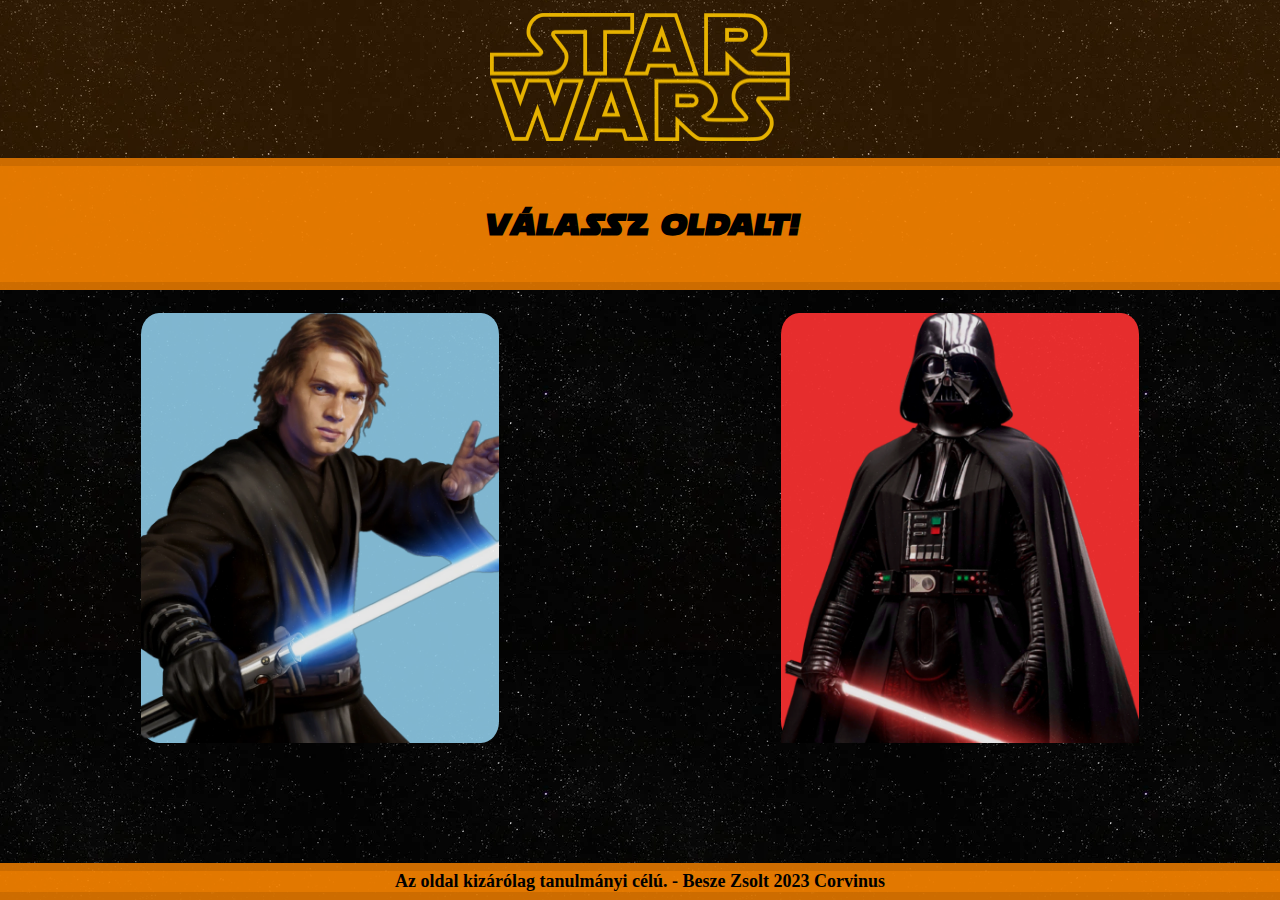
<file: 3fajtai.html>
<!DOCTYPE html>
<html lang="hu">

<head>
    <meta charset="UTF-8">
    <meta name="viewport" content="width=device-width, initial-scale=1.0">
    <meta name="author" content="Besze Zsolt">
    <meta name="description" content="Fénykardok a STAR WARS világából">
    <link rel="icon" href="./kepek/general/favicon.png" type="image/x-icon">
    <title>Fénykard</title>
    <link rel="stylesheet" href="style.css">
    <script src="jsscript.js"></script>
    <script>
        if (localStorage.getItem("oldal") == null) {
            window.location.href = "index.html";
        }
    </script>
</head>

<body onload="setside()">
    <div id="content">
        <header>
            <a href="index.html">
                <img id="logo" src="./kepek/general/logo.png" alt="Star wars logo">
            </a>
        </header>
        <nav>
            <ul>
                <li class="szelso"></li>
                <li><a href="#" onclick="window.location.href=kezdolap();">Kezdőlap</a></li>
                <li><a href="1fenykard.html">A&nbsp;fénykard</a></li>
                <li><a href="2parbaj.html">A&nbsp;fénykardpárbaj</a></li>
                <li id="current"><a href="#">Fajtái</a></li>
                <li><a href="4szinei.html">Színei</a></li>
                <li><a href="5kulisszak.html">A&nbsp;kulisszák&nbsp;mögött</a></li>
                <li><a href="6kviz.html">Kvíz</a></li>
                <li class="szelso">
                    <a href="#" onClick="oldalcsere(); setside()" onMouseOver="mouse_over()" onMouseOut="mouse_out()"
                        class="szelso tooltip">
                        <img src="./kepek/general/rebellion.png" alt="Oldalváltó" class="valaszto" id="rebellion">
                        <img src="./kepek/general/empire.png" alt="Oldalváltó" class="valaszto" id="empire">
                        <span class="tooltiptext">Oldalváltó</span>
                    </a>
                </li>
            </ul>
        </nav>
        <div class="flex">
            <article>
                <h1>A protokard</h1>
                <img src="./kepek/kardok/proto.webp" alt="protokard" class="kard">
                <p>
                    A ma ismert fénykardok előtt nagy technológiai fejlődésre volt szükség. Valójában a protokard volt a
                    szabványos fénykard első változata. Akárcsak a fénykardoknál, a protokardok központi eleme a
                    kristálymag volt, amely ellátta a fegyvert energiával. A kristály egy foglalatba volt ágyazva, és
                    innen eredt a fegyver pengéje.
                </p>
                <p>
                    A fő különbség a két technológia között, hogy a markolat még nem önállóan volt jelen, hanem kábel
                    segítségével egy hordozható tápegységnek köszönhetően müködött, mely energiával látta el a fegyvert
                    annak korlátozott technológiája miatt. Az összeköttetés miatt a használó jóval kevesebb mozgástérrel
                    rendelkezett, és folyton figyelnie kellett, hogy a kapcsolat ne szakadjon meg. A plusz energiaegység
                    ellenére is sokszor jelentkeztek problémák - többek között a túlmelegedés - ezért nem lehetett
                    hosszútávon használni.
                </p>
            </article>
            <article>
                <h1>A standard egypengés fénykard</h1>
                <img src="./kepek/kardok/standard.webp" alt="standard fénykard" class="kard">
                <p>
                    Az egypengéjű fénykard a legklasszikusabb fénykardtípus. Egy körülbelül 20-30 centiméter hosszú
                    egyenes nyélből és egy 130 cm hosszú pengéből áll. Ezt a fegyvertípust használta Obi-Wan Kenobi,
                    Luke Skywalker, Darth Vader, Anakin Skywalker, Qui-Gon Jinn, Mace Windu és még sokan mások. Az
                    egypengéjű fénykardot az egész univerzum leghatalmasabb jedi és sith tagjai használták, ami
                    rendkívül értékessé teszi ezt a típusú kardot.
                </p>
                <p>
                    Mivel a gyakorló fénykard, amellyel a fiatal Jedik edzenek, az egypengés fénykard kevésbé veszélyes
                    változata, természetes, hogy a legtöbbjük ezt a fegyvert választja, amikor teljes értékű harcossá
                    válik. Egész gyermekkorukban ilyen fegyverrel edzettek, miért kellene változtatni?
                </p>
            </article>
            <article id="shoto">
                <h1>A shoto fénykard</h1>
                <img src="./kepek/kardok/shoto.webp" alt="shoto kard" class="kard">
                <p>
                    Shoto a beceneve az átlagosnál rövidebb fénykardtípusnak, amely kényelmet és mozgékonyságot biztosít
                    azoknak, akik használják. Ellentétben a gyakorló fénykarddal, amely szintén egy kisebb változat, a
                    shoto egy teljesen funkcionális fegyver, amelyet kisebb emberek vagy lények számára terveztek. A
                    legegyszerűbb példa egy shoto-kezelőre természetesen Yoda mester a zöld fénykardjával.
                </p>
                <p>
                    A shoto fénykardot a nagyobb méretű harcosok is használják olyan helyzetekben, amikor a kettős célú
                    fegyverek kombinációja megfelelő. Ahsoka Tano például egy pár rövidebb fénykardot is használt
                    bizonyos csatáknál a Klónháborúk idején.
                </p>
                <p>
                    A keskenyebb pengével és kisebb markolattal rendelkező kis fénykardot gyakran használják másodlagos
                    fegyverként a kétpengés harcban. Ennek oka, hogy a rövidebb pengehossz miatt könnyebben kezelhető a
                    kevésbé mozgékony kézzel. Ez is intenzívebbé teszi a párbajt.
                </p>
            </article>
            <article>
                <h1>A tonfa fénykard</h1>
                <img src="./kepek/kardok/tonfa.webp" alt="tonfa kard" class="kard">
                <p>
                    A Tonfa kard a shoto egy meglehetősen különleges változata. Ez a fénykard egy meghosszabbított
                    markolattal és egy 90 fokban dönthető másodlagos markolattal rendelkezik, akárcsak egy klasszikus
                    tonfa, amelyet a bűnüldöző szervek használnak.
                </p>
                <p>
                    Az ilyen típusú fegyver védekező jellege miatt ajánlott volt, hogy a markolatot valamilyen a
                    fénykardnak ellenálló ötvözetből készítsék. Még ha a penge ki is van kapcsolva, ez a fegyver akkor
                    is hasznos, mivel még mindig használható az ellenfél megütésére vagy a fénykardcsapások kivédésére.
                </p>
            </article>
            <article id="gyakorlo">
                <h1>A gyakorlókard</h1>
                <img src="./kepek/kardok/gyarkolo.webp" alt="gyakorlókard" class="kard">
                <p>
                    A gyakorló fénykardok lényegében hagyományos fénykardok voltak, csupán egy állandó alacsony
                    energiájú beállítás volt beléjük építve, a szabvány fegyvereken lévő szabályozható beállítások
                    helyett.
                </p>
                <p>
                    Ahogy a nevük is mutatja, a gyakorló fénykardokat oktatási célokra használták, a kezdőket tanítva a
                    fénykard forgatására. Az állandó alacsony energiájú beállításaiknak köszönhetően a gyakorló
                    fénykardok károkozás szempontjából igencsak korlátozottak voltak, a legsúlyosabb sérülések
                    megégetések és kisebb zúzódások voltak. Tulajdonképpen a fegyver annyira gyenge volt, hogy az egyén
                    fizikailag meg tudta érinteni, és a kisebb égéseken kívül semmilyen sérülést nem okozott.
                </p>
            </article>
            <article>
                <h1>A víz alatti fénykard</h1>
                <img src="./kepek/kardok/viz-alatti.webp" alt="víz alatti fénykard" class="kard">
                <p>
                    A víz alatti fénykard egy egypengéjű harci kard, amelyet úgy alakítottak át, hogy a víz alatt is
                    működjön. A legtöbb fénykard (akár egypengéjű, akár nem) leáll, amint a penge a víz felszínéhez ér.
                    Ezzel szemben a víz alatti fénykardot két kristály táplálja, amelyek egy speciális gyújtóimpulzust
                    bocsátanak ki, így a penge még a víz alatt is működik.
                </p>
                <p>
                    A Jedi lovag Kit Fisto is ilyen kardot használt, hiszen ő Mon Cala vizes bolygójáról származik.
                </p>
            </article>
            <article id="ivelt">
                <h1>A ívelt markolatú fénykard</h1>
                <img src="./kepek/kardok/hajlitott.webp" alt="hajlított fénykard" class="kard">
                <p>
                    A klasszikus egypengés fénykard egy másik kis változata az ívelt markolatú fénykard, amelyet Dooku
                    gróf is használt. A markolat ívelt alakja megnehezíti a fénykard építését a kristályok igazítási
                    folyamata során. Az ívelt fénykard azonban jobb fogást biztosít a kezelőjének, és pontosabb
                    mozdulatokat tesz lehetővé a fénykardharc során.
                </p>
                <p>
                    A fénykard e formája lehetővé teszi, hogy a markolat jobban alkalmazkodjon a tenyérhez, megkönnyítve
                    az egykezes harcmodor használatát. Különösen a <a href="2parbaj.html#masodik">Makashi</a>, amellyel
                    az ember megpróbál változó pengeszöget biztosítani az ellenfelek destabilizálása érdekében.
                </p>
            </article>
            <article>
                <h1>A kétfázisú fénykard</h1>
                <img src="./kepek/kardok/kettos-fazisu.webp" alt="kétfázisú fénykard" class="kard">
                <p>
                    A kettős fázisú kard szokatlan típusú, egypengés fénykard. Egy összetettebb kristályrendszer
                    segítségével a penge az eredeti hosszának kétszeresére, 1,5 méterről 3 méterre hosszabbítható. A
                    penge meglepő extra hossza gyakran az ellenfelek megfélemlítését szolgálja, de a harcosok nagyobb
                    távolságból is támadhatnak vele.
                </p>
                <p>
                    A kétfázisú fénykard markolata olyan alakú, mint egy hagyományos fénykardé, és csak egy aktiválás
                    szükséges a kard bekapcsolásához. Míg a legtöbb fénykardnak van egy beépített görgős
                    hosszbeállítása, a kétfázisú fénykardok előre beállított hosszbeállítással rendelkeznek, ami nagyon
                    gyors átmenetet tesz lehetővé.
                </p>
                <p>
                    A kétfázisú fénykardot a történelem korai szakaszában párbajokra tervezték. Leggyakoribb
                    felhasználási módja a meglepetés taktika a harcban, amikor a normál hosszúságról a megnövelt
                    hosszúságra vált, hogy megzavarja az ellenfelet és sakkban tartsa. Természetesen a penge hosszának
                    növekedése a manőverezőképesség rovására megy.
                </p>
            </article>
            <article>
                <h1>A nagy fénykard</h1>
                <img src="./kepek/kardok/nagy.webp" alt="nagy fénykard" class="kard">
                <p>
                    A nagy (vagy ritkán óriás) fénykard a <a href="#shoto">Shoto</a> teljes ellentéte: ez egy
                    hagyományos egypengés fénykard, sokkal hosszabb pengével és meghosszabbított markolattal. Az
                    átlagosnál nagyobb emberek és lények számára tervezett nagy fénykard pengéje 3 méter hosszú is
                    lehet.
                </p>
                <p>
                    Az ilyen fegyvert használó lényekre példa egy Gorc nevű erőhasználó, aki gamorrai fajba tartozik. A
                    gamorrai faj példányai akár 4 méteresre is megnőhettek, ezért számára kínos lenne egy átlagos méretű
                    fénykardot forgatni, amelyet harmadakkora lények számára készítettek, mint ők. A nagy fénykardot
                    ezért mindig a nagyobb lények számára készítették.
                </p>
            </article>
            <article>
                <h1>A Qichani kard</h1>
                <img src="./kepek/kardok/qichani.webp" alt="qichani fénykard" class="kard">
                <p>
                    A Qidak Aaia jedi mester által készített Qichani egy fénykard, amely egy nagyon hosszú botra van
                    erősítve, amelyet egy kortózisszál nevű anyagba csomagoltak. Ez egy nagy hatótávolságú botfegyver,
                    amely két részből áll: a fénykardból és a botból, melyek könnyen leválaszthatók egymásról. Ez utóbbi
                    rendkívül ellenálló, és arra szolgál, hogy megvédje a botot a fénykard pengéitől, amelyek könnyen
                    elvághatnák.
                </p>
            </article>
            <article id="bot">
                <h1>A fénykard bot</h1>
                <img src="./kepek/kardok/bot.webp" alt="fénykard bot" class="kard">
                <p>
                    A fénykard sétapálca a standard vagy a rövid modell egyszerű változata, ez egy botfejbe rejtett
                    fénykard. Ez teszi a Star Wars-univerzum egyik legfigyelemreméltóbb fegyverévé.
                </p>
                <p>
                    Harc közben a bot nyele könnyen leválasztható, így a rövid nyél sokkal szilárdabb fogást biztosít a
                    felhasználónak. A fénykard botja végső soron nagyon hasonlít a Qichanihozéhoz, de a kard
                    meghosszabbítása helyett egyfajta kardhüvelyként funkcionál.
                </p>
            </article>
            <article>
                <h1>A Quillon kard</h1>
                <img src="./kepek/kardok/quillon.webp" alt="quillon kard" class="kard">
                <p>
                    A híres Quillon fénykard egy ősi kardmodell, amely egykor nagyon elterjedt volt a harcosok körében.
                    Három pengés kialakítása "keresztvasként" megvédi a tulajdonos kezét a párbaj során, így jelentős
                    előnyre tesz szert az ellenféllel szemben.
                </p>
                <p>
                    Ez a technika egy ősi gyártási eljárásból ered, amely abból áll, hogy a kardban lévő kristályt
                    megtörik és megrepeszti, hogy egyensúlyhiányt hozzon létre, azzal a céllal, hogy sokszorosára
                    növelje a kard erejét. Ennek az instabilitásnak a feloldásához a kristály által termelt
                    többletenergiát el kell vezetni. Ezért a nyél mindkét oldalán két adagolónyílás, az úgynevezett
                    quillonok vannak beültetve, amelyekből az eredeti egy pengén kívül 2 kis penge is előugrik.
                </p>
            </article>
            <article>
                <h1>A dupla fénykard</h1>
                <img src="./kepek/kardok/dupla.webp" alt="dupla kard" class="kard">
                <p>
                    A dupla fénykardot, más néven a dupla pengéjű fénykardot legnevesebb használója Darth Maul volt.
                </p>
                <p>
                    Maul mellett más erőhasználók is használtak ilyen fegyvert, mint pédául Pong Krell, akinek négy
                    karja lehetővé tette, hogy egyszerre két kétpengés kardot használhasson. A kettős fénykardharc a
                    fegyver nagyfokú elsajátítását igényli, mivel a legkisebb hiba is végzetes lehet a fegyver
                    tulajdonosára nézve. Ennek ellenére a kétpengés fénykard továbbra is félelmetes és félelmetes
                    fegyver az ellenfél számára.
                </p>
                <p>
                    Bár semmi sem ér fel a harci képességekkel és az erős erőérzékenységgel, a kétpengés fénykard minden
                    bizonnyal az egyik legjobb lehetőség bármelyik Jedi vagy Sith számára. Szélesebb védekezést, nagyobb
                    támadási távolságot és kétszeres esélyt biztosít az ellenség megsebesítésére.
                </p>
            </article>
            <article>
                <h1>Az összecsatolható fénykardok</h1>
                <img src="./kepek/kardok/osszeillesztheto.webp" alt="összeilleszhető kard" class="kard">
                <p>
                    Az egymásba illeszthető fénykardok egy pár (gyakran ívelt nyelű) fénykard, amelyeket úgy terveztek,
                    hogy együtt lehessen használni. Ez a kardpár összekapcsolható, hogy dupla fénykarddá váljon, de
                    külön-külön is használható. Akárhogy is, nagyon jó harci technikát igényel.
                </p>
                <p>
                    A halított markolatú kombinációnak a legnagyobb előnye, hogy használói meglepő szögekből tudnak
                    támadni, miközben támadás közben is képesek védekezni. Asajj Ventress Komari Vosa-tól örökölte a
                    fénykardjait, akit maga is Dooku gróf képzett ki, így kedvet kapott a hajlított nyelű fénykardokhoz.
                </p>
            </article>
            <article>
                <h1>A forgó fénykard</h1>
                <img src="./kepek/kardok/forgo.webp" alt="forgó kard" class="kard">
                <p>
                    Ezt a modellt kifejezetten az inkvizítorok, a sötét oldal követőinek csoportja számára tervezték és
                    gyártották, akik a Galaktikus Birodalom akaratát érvényesítették. Működése egyszerű: a fogantyú a 2
                    lézersugárzót tartalmazó korongra van erősítve.
                </p>
                <p>
                    Miközben a kezelő egyszerűen csak a markolatot tartja, a körülötte lévő tárcsa lehetővé teszi, hogy
                    a pengék ultragyors körkörös mozgást végezzenek. Ez szinte lehetetlenné teszi, hogy az ellenfél
                    eltalálja a kezelőt. A fegyver ezután szinte egy lézerkorongot képez, amelynek éppoly nehéz
                    ellenállni, mint amennyire destabilizáló. Az ilyen típusú harci fénykard kezelése sokkal
                    összetettebb és veszélyesebb, mint egy hagyományos fénykardé.
                </p>
            </article>
            <article>
                <h1>A fényostor</h1>
                <img src="./kepek/kardok/ostor.webp" alt='ostor "fénykard"' class="kard">
                <p>
                    Bár ez egy nagyon ritka fénykardtípus, sokak szerint az egyik legerősebb és legveszélyesebb
                    fegyvertípus a Star Wars univerzumában. A Jedik számára a lézerkorbács kezelése különleges képzést
                    igényel, mivel az ellenfél számára éppolyan kockázatos, mint a használó számára.
                </p>
                <p>
                    A hagyományos fénykard energiasugarával ellentétben, amely egy egyenes pengének tűnik, a lézerostor
                    folyamatos energiasugarat bocsát ki. Sokkal hosszabb és teljesen formálható, mint egy ostor.
                </p>
                <p>
                    Elsősorban arra használták, hogy távolról támadják az ellenfeleket, és hogy kiszámíthatatlanná
                    tegyék a harcot, mivel kevés harcos tudta, hogyan reagáljon egy ilyen fegyverre. Ez talán a
                    legsokoldalúbb modell a felsoroltak közül, de csak értő kezek között érheti el a teljes
                    potenciálját.
                </p>
            </article>
        </div>
    </div>
    <footer>Az oldal kizárólag tanulmányi célú. - Besze Zsolt 2023 Corvinus</footer>
</body>

</html>
</file>
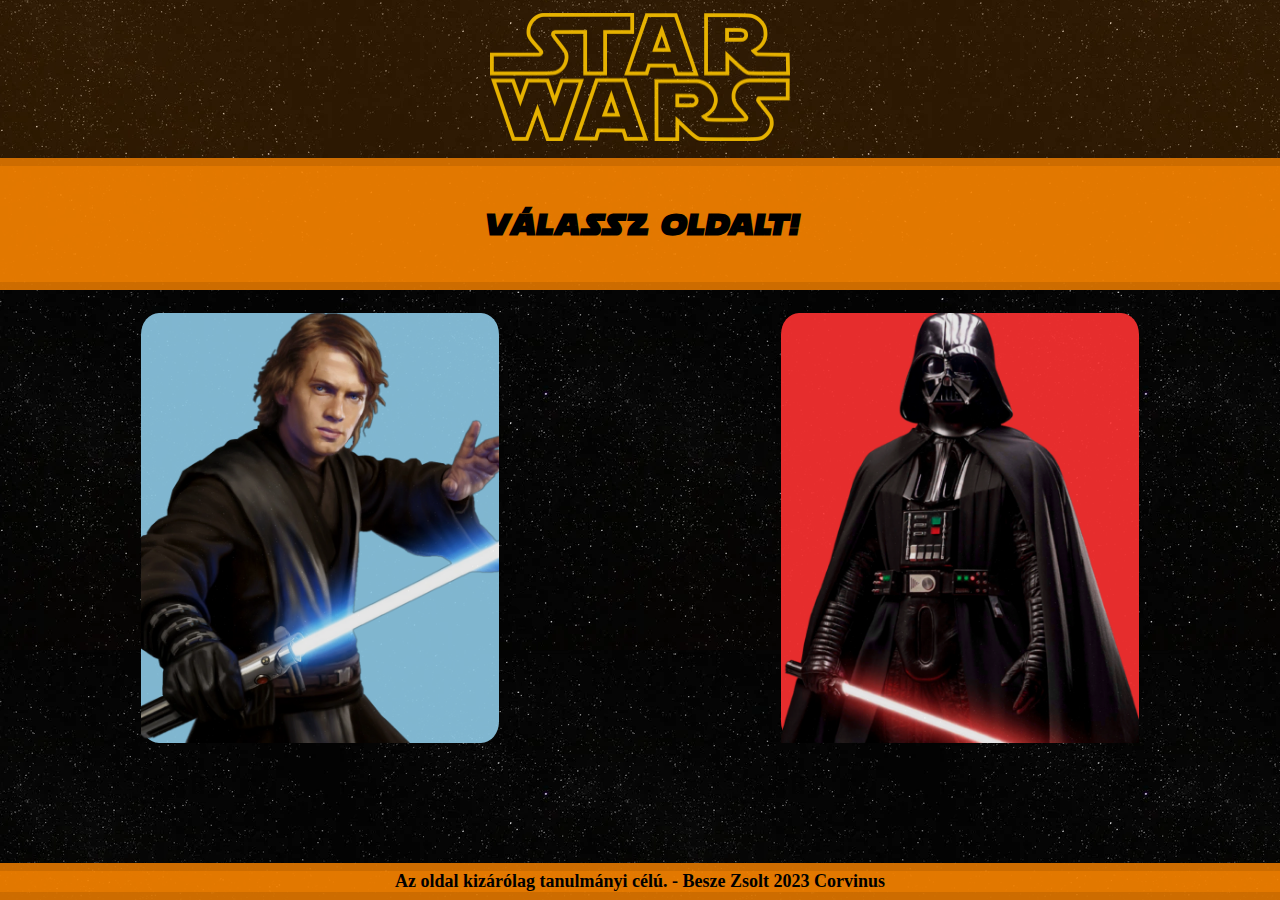
<file: 4szinei.html>
<!DOCTYPE html>
<html lang="hu">

<head>
    <meta charset="UTF-8">
    <meta name="viewport" content="width=device-width, initial-scale=1.0">
    <meta name="author" content="Besze Zsolt">
    <meta name="description" content="Fénykardok a STAR WARS világából">
    <link rel="icon" href="./kepek/general/favicon.png" type="image/x-icon">
    <title>Fénykard</title>
    <link rel="stylesheet" href="style.css">
    <script src="jsscript.js"></script>

    <link rel="stylesheet" href="./jquery/galleria-1.6.1/dist/galleria.classic.css">
    <script src="./jquery/jquery-3.7.1.min.js"></script>
    <script src="./jquery/galleria-1.6.1/dist/galleria.js"></script>
    <script src="./jquery/galleria-1.6.1/dist/galleria.classic.theme.js"></script>
    <script>
        if (localStorage.getItem("oldal") == null) {
            window.location.href = "index.html";
        }
        $(document).ready(function () {
            $('#images').galleria(width = 500, height = 500);
        });

        /*-------------------https://galleriajs.github.io/docs/api/events.html-------------------*/
        var kepindex;
        Galleria.on('image', function (aktivkep) {
        /*---------------------------------------------------------------------------------------*/
            kepindex = aktivkep.index;
            var cim;
            var szoveg;
            switch (kepindex) {
                case 0:
                    cim = "Kék"
                    szoveg = "Kék színű kardokat azok a Jedi lovagok használták, akik legfőképpen a fénykardforgatásukra koncentráltak - ez a legtöbb Jedire igaz volt, így ez a leggyakoribb szín. A legjobb harcosoknak a kék fénykarddal rendelkezőket tekintették. Ez a szín jelképezi bölcsességüket, könyörületüket, bátorságukat és erejüket, ez testesíti meg az erős harcos Jedi jellemét, aki hűséges a világos oldalhoz és soha sem hagyná el a sötét oldalért.";
                    break;
                case 1:
                    cim = "Zöld"
                    szoveg = "Ez a másik legnépszerűbb szín a Jedi Rendben. A zöld szín a családi Jedik jelképe, akik nem a kard hatékony forgatására, hanem inkább az Erő bölcs használatára specializálódtak. Nem hiába használtak a Jedi Tanács tagjai közül sokan ilyen színű fénykardot. Yoda is ilyen kardot használt, aki a legbölcsebb mesterként ismert. A zöld fénykard használói általában sokkal több időt szentelnek az Erő képességeik, diplomáciai érzékük és tudásuk fejlesztésére, mint a fénykard vívás tapasztalataik fejlesztésére .";
                    break;
                case 2:
                    cim = "Vörös"
                    szoveg = 'A vörös fénykard a Sith nagyurak védjegye. Ellentétben a Jedikkel, akik kapcsolatban állnak a Kyber-kristályaikkal, amelyek színei aztán megváltoznak, a Sith-ek nem tudnak spirituális kapcsolatot kialakítani velük. És mivel a Jedik birtokolták az Ilum bolygót (a területet, ahol a legtöbb Kyber kristályt találták), a Sith-nek egyáltalán nem volt hozzáférése az értékes kristályokhoz, így improvizálniuk kellett. Ezért a Sith-ek mély meditációs ülések és egyedi kemencék segítségével elkezdték elkészíteni saját szintetikus fénykardkristályaikat. A folyamatot "kivéreztetésnek" nevezik, és abból áll, hogy minden gyűlöletet, félelmet és más negatív érzelmet a kristályba öntünk, amitől az "vérzik" és vörössé válik. Ami a tulajdonos személyiségét illeti, a velük rendelkező harcosok könnyen őrjöngenek. A vörös fénykard olyan embert szimbolizál, aki képtelen visszafogni az érzelmeit, és aki szinte minden problémáját brutalitással, erőszakkal és kegyetlenséggel oldja meg. Rendkívül kitartó emberek, ezek a harcosok semmitől sem riadnak vissza céljaik elérése érdekében, akár mindannak feláldozása árán is, ami számukra kedves, vagy ami megmaradt belőle.';
                    break;
                case 3:
                    cim = "Lila"
                    szoveg = "Ezt a színt nagyon kevés Jedi használta a Régi Köztársaság idején, mert a ruusani csata idején ez volt a Sithek második legkedveltebb színe. Pedig a szín igenis Jedi jellemre utal, ugyanis a színnek az újító Jedik jelképe nevet adták. Akik ilyen fénykardot használtak, azoknak mindig volt saját filozófiájuk és mindig újítottak valamit a Jedi Renden. A lila fénykard a használójának az Erő világos és sötét oldalához való kiegyensúlyozott kapcsolatát jelképezi. Mivel a lila a vörös és a kék kombinációja, a lila fegyverrel rendelkező Erőhasználó általában agresszív, merész és vakmerő volt, és félelem nélkül vezette társait a csatába. Erkölcsi kétértelműséget, bizonytalanságot és rekonstrukciót jelez. Az Erő világos és sötét oldalával való rokonságot mutatja. Röviden, ők olyan Jedik, akikben tökéletes egyensúly van, és tudják, hogyan hozzák ki a legjobbat mindkét aspektusból.<a href='5kulisszak.html#windu'><p class='dolt'>Az első lila fénykard történetét itt olvashatod</p></a>";
                    break;
                case 4:
                    cim = "Sárga"
                    szoveg = "Átalában a Jedi Templomőrök fegyverei. Ezek a személyek a Jedi Templomokban és más fontos helyeken szolgálnak, hogy megvédjék a Jedi-rendet és azokat, akik a templomokban tartózkodnak. Emellett olyan Jedik is használták, akik mind a fénykard vívásban, mind az Erő használatában közel tökéletes szintre emelkedtek. A Régi Köztársaság idején egyedül Plo Koon mesterről és Callista Mingről tudunk, aki ilyen pengés kardot használt. Ritkaságát tehát az is növeli, hogy a Jedik legtöbb esetben nem tudtak egyszerre a legkiválóbb kardforgatók és a legjobb erőismerők is lenni egyben, általában a két oldal egyikére estek át.";
                    break;
                case 5:
                    cim = "Narancssárga"
                    szoveg = "A tudás, bölcsesség és hatalom szimbólumává váló narancssárga fénykardok hihetetlenül ritkák és kifejezetten különleges célt szolgálnak. A narancssárga fénykard azt jelzi, hogy használójának az Erő világos és sötét oldala között finom egyensúlyt sikerült kialakítani. Az ilyen fegyvert birtokló erőhasználó nem fordított teljesen hátat egyik oldalnak sem, hanem valahol a közepén létezik. A hagyományos értékektől való elszakadást és egy kevésbé radikális hitrendszerbe való átmenetet jelentenek.";
                    break;
                case 6:
                    cim = "Fehér"
                    szoveg = "A Star Wars univerzumában a fehér fénykard egy különleges és jelentős szerepet tölt be. A fehér fénykard színének különlegessége abból ered, hogy a használói, valamikor korábban Sith vagy sötét oldalon szolgáltak, de azután átálltak a világos oldalra. Ahsoka Tano is egy olyan karakter, elfordult a Jedi-rendtől, majd később megtisztított egy vörös fénykardpárt, megalkotva fehér pengéjű kardjait. A fehér fénykard tehát a tisztaságot, az átalakulást és a megtisztulást szimbolizálja. Ez egyfajta jelkép arra, hogy a karakterek képesek voltak leküzdeni a sötétséget és visszatérni a világos oldalra."
                    break;
                case 7:
                    cim = "Fekete"
                    szoveg = '<span class="dolt">"A mandaloriak kifejlesztettek egy fénykardtípust?<br>Azt nem, ilyen kardból egyetlen egy van. A legenda szerint több mint ezer esztendeje készítette Tarre Vizsla, az első mandalori, akit felvettek a Jedi Rendbe. A halála után a Jedik a templomukban tartották a kardot. Mindaddig, amíg a Vizsla ház tagjai érte nem mentek és ki nem hozták. A Vizslák a nép egyesítésére és ellenszegülők legyőzésére használták. Egykor ezzel a karddal uralkodtak a Vizslák egész Mandalore fölött. A fegyver tehát a Vizsla ház fontos szimbóluma, de az összes többi klán is tiszteli."</span><br>-Kanan Jarrus és Fenn Rau<br><br><br>A Sötétkard egy régi, feketeszínű pengével rendelkező fénykard volt. Egyedi pengéje rövidebb volt a legtöbb fénykardénál és a hagyományos kardok kinézetéhez hasonlított. Külalakja összetéveszthetetlenül mandalori stílusú volt a maga szögletes kardgombjával, kézvédőjével és hasított pengekibocsátójával. A penge előhívásának hangja magasabb is volt a többi fénykardénál. A Sötétkard egy kristállyal rendelkezett, ami összeköttetésként szolgált az Erő-energiával. A kardforgató aktuális gondolatai és cselekedetei szerint viselkedett a penge energiája, például a kard elektromos behatást gyakorolt egy fokozott érzelmi állapotra reagálva. A Sötétkard továbbá ellen tudott állni a fénykardok pengéjének, ráadásul majdnem mágneses vonzással húzta magához a másik fegyvert. A mandaloriak a Vizsla-ház, és később a Halálőrség vezetésének jelképeként tekintettek a kardra. A mandalori szokások szerint csak úgy szerezheti meg valaki a Sötétkardot, ha harcban legyőzi előző tulajdonosát. Ha bármely más úton veszik birtokukba, a birtoklást törvénytelennek minősítették.';
                    break;
            }
            document.getElementById("leirascim").innerHTML = cim;
            document.getElementById("leirasszoveg").innerHTML = szoveg;
        });

    </script>
</head>

<body onload="setside()">
    <div id="content">
        <header>
            <a href="index.html">
                <img id="logo" src="./kepek/general/logo.png" alt="Star wars logo">
            </a>
        </header>
        <nav>
            <ul>
                <li class="szelso"></li>
                <li><a href="#" onclick="window.location.href=kezdolap();">Kezdőlap</a></li>
                <li><a href="1fenykard.html">A&nbsp;fénykard</a></li>
                <li><a href="2parbaj.html">A&nbsp;fénykardpárbaj</a></li>
                <li><a href="3fajtai.html">Fajtái</a></li>
                <li id="current"><a href="#">Színei</a></li>
                <li><a href="5kulisszak.html">A&nbsp;kulisszák&nbsp;mögött</a></li>
                <li><a href="6kviz.html">Kvíz</a></li>
                <li class="szelso">
                    <a href="#" onClick="oldalcsere(); setside()" onMouseOver="mouse_over()" onMouseOut="mouse_out()"
                        class="szelso tooltip">
                        <img src="./kepek/general/rebellion.png" alt="Oldalváltó" class="valaszto" id="rebellion">
                        <img src="./kepek/general/empire.png" alt="Oldalváltó" class="valaszto" id="empire">
                        <span class="tooltiptext">Oldalváltó</span>
                    </a>
                </li>
            </ul>
        </nav>
        <div class="flex">
            <article>
                <p>
                    A Star Wars világának leggyakoribb (és legismertebb) fénykardszínei a kék, a piros és a zöld.
                    Lehetővé teszik, hogy különbséget tegyünk az erő sötét és világos oldala között. Azonban sokféle
                    színűek ezek a fegyverek, a különböző árnyalatok megismerése pedig több információt fedhet fel, mint
                    azt először gondolnánk.
                </p>
                <h1>Mi határozza meg a fénykard színét?</h1>
                <p>
                    A <a href="1fenykard.html#felepites">fénykard építőelemei</a> közül talán a legfontosabb a <a
                        href="1fenykard.html#kyber">Kyber-kristály</a>. Ezek a Kyber-kristályok adják a fénykardok
                    különböző színeit. Ritka, az erőhöz kapcsolódnak, és a természetből származnak (kivéve a sith-eket,
                    akik szintetizált kyberkristályt használnak). A galaxis számos bolygóján megtalálhatóak, titokban
                    jól őrzöttek.
                </p>
                <p>
                    A kyberkristályok eleve nem színes, hanem a rájuk talált jedi személyiségétől vagy döntéseitől
                    függően veszik fel a színüket. Így különböző színeket tudnak adni a fénykardoknak, bár az olyan
                    árnyalatokat, mint a jellegzetes Sith-vörös, más módszerekkel érik el. Fontos legalább említés
                    szintjén kitérni arra, hogy ezen fénykardoknak léteznek különböző árnyalatai. A Klónháborúk alatt
                    Ahsoka Tano mindkét fénykardja zöld volt például, de a rövidebb, <a
                        href="3fajtai.html#shoto">shoto-pengéjének</a> enyhén sárgás árnyalata volt. Remek példa az
                    ilyen egyedi változatokra még Tera Sinube <a href="3fajtai.html#bot">sétapálca kardja</a>, amely a
                    megszokottnál jóval világosabb kék pengével rendelkezik.
                </p>
                <p>
                    A fénykardpengék színeinek megismerése lehetővé teszi, hogy jobban megértsd a karaktereket a
                    pengéjük szerint. Válassz egy fénykardot, és tudd meg pengéje árnyalatának (nem hivatalos)
                    jelentését.
                </p>
            </article>
            <div class="gallery_container">
                <div id="images" class="gallery">
                    <img src="./kepek/szinek/kek.webp" alt="Obi-Wan Kenobi és a kardja" title="Kék fénykard">
                    <img src="./kepek/szinek/zold.webp" alt="Luka Skywalker és a kardja" title="Zöld fénykard">
                    <img src="./kepek/szinek/piros.webp" alt="Darth Maul és a kardja" title="Vörös fénykard">
                    <img src="./kepek/szinek/lila.webp" alt="Mace Windu és a kardja" title="Lila fénykard">
                    <img src="./kepek/szinek/sarga.webp" alt="A Jedi templom őrei és kardjaik" title="Sárga fénykard">
                    <img src="./kepek/szinek/narancs.webp" alt="Cal Kestis és a kardja" title="Narancs fénykard">
                    <img src="./kepek/szinek/feher.webp" alt="Ahsoka Tano  és a kardja" title="Fehér fénykard">
                    <img src="./kepek/szinek/fekete.webp" alt="Din Djarin és a sötét kard" title="Fekete fénykard">
                </div>
            </div>
            <article>
                <h1 id="leirascim"></h1>
                <p id="leirasszoveg"></p>
            </article>
        </div>
    </div>
    <footer>Az oldal kizárólag tanulmányi célú. - Besze Zsolt 2023 Corvinus</footer>
</body>

</html>
</file>
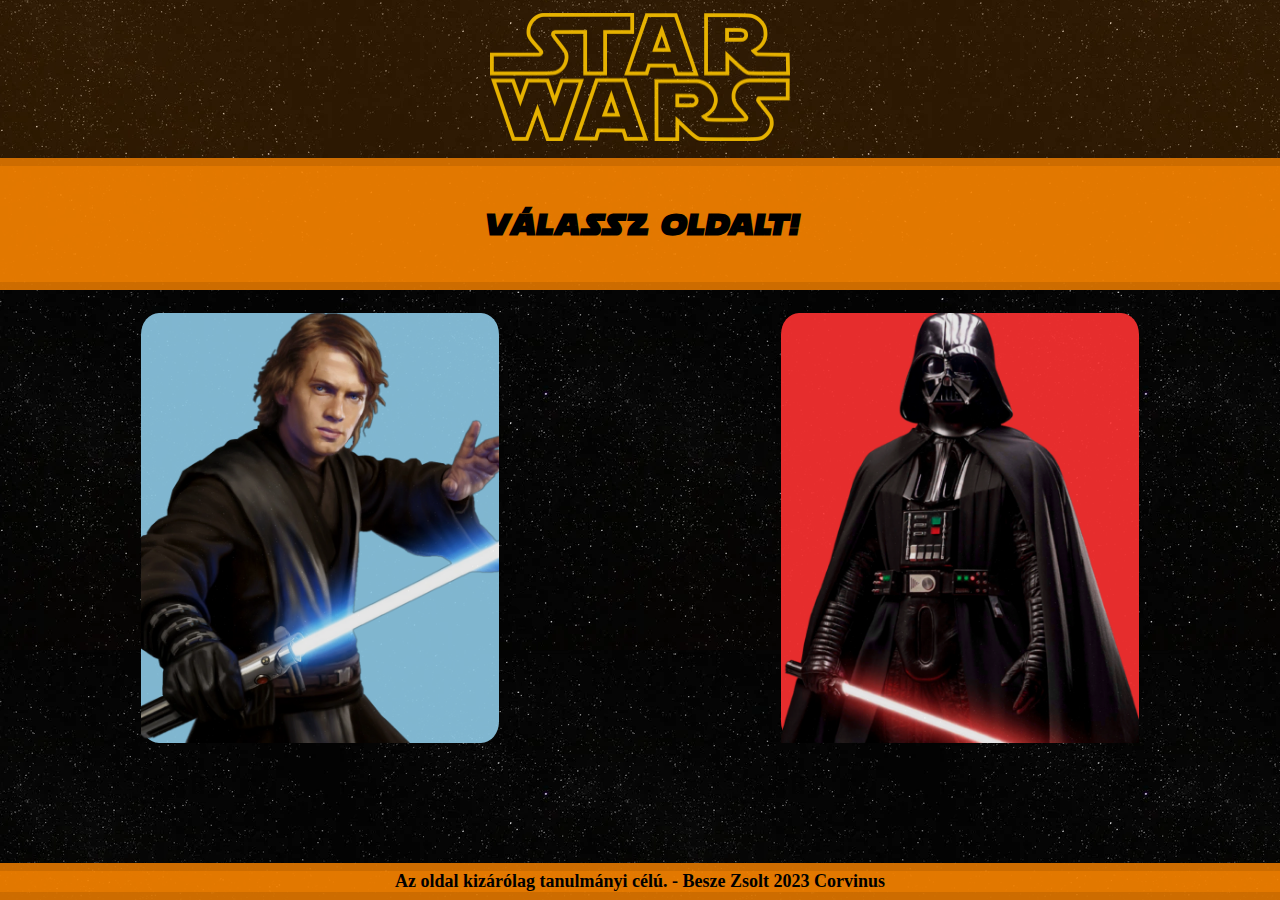
<file: 5kulisszak.html>
<!DOCTYPE html>
<html lang="hu">

<head>
    <meta charset="UTF-8">
    <meta name="viewport" content="width=device-width, initial-scale=1.0">
    <meta name="author" content="Besze Zsolt">
    <meta name="description" content="Fénykardok a STAR WARS világából">
    <link rel="icon" href="./kepek/general/favicon.png" type="image/x-icon">
    <title>Fénykard</title>
    <link rel="stylesheet" href="style.css">
    <script src="jsscript.js"></script>
    <script>
        if (localStorage.getItem("oldal") == null) {
            window.location.href = "index.html";
        }
    </script>
</head>

<body onload="setside()">
    <div id="content">
        <header>
            <a href="index.html">
                <img id="logo" src="./kepek/general/logo.png" alt="Star wars logo">
            </a>
        </header>
        <nav>
            <ul>
                <li class="szelso"></li>
                <li><a href="#" onclick="window.location.href=kezdolap();">Kezdőlap</a></li>
                <li><a href="1fenykard.html">A&nbsp;fénykard</a></li>
                <li><a href="2parbaj.html">A&nbsp;fénykardpárbaj</a></li>
                <li><a href="3fajtai.html">Fajtái</a></li>
                <li><a href="4szinei.html">Színei</a></li>
                <li id="current"><a href="#">A&nbsp;kulisszák&nbsp;mögött</a></li>
                <li><a href="6kviz.html">Kvíz</a></li>
                <li class="szelso">
                    <a href="#" onClick="oldalcsere(); setside()" onMouseOver="mouse_over()" onMouseOut="mouse_out()"
                        class="szelso tooltip">
                        <img src="./kepek/general/rebellion.png" alt="Oldalváltó" class="valaszto" id="rebellion">
                        <img src="./kepek/general/empire.png" alt="Oldalváltó" class="valaszto" id="empire">
                        <span class="tooltiptext">Oldalváltó</span>
                    </a>
                </li>
            </ul>
        </nav>
        <div class="flex">
            <article>
                <h1>Korai Vázlatok</h1>
                <img src="./kepek/kulisszak/vazlat.png" alt="Látványterv" class="bal">
                <p>
                    A fénykard használatát eredetileg olyan sorozatok inspirálták, amiket George Lucas gyerekként nézett
                    és szeretett, amikben sok kardot hordozó karakter volt. Amikor elkezdte kigondolni a Star Warst,
                    bele szeretett volna rakni kardokat, megalkotva a "fénykardot", hogy jobban kapcsolódjanak a
                    futurisztikus beállításhoz.
                </p>
                <p>
                    A Star Wars történetének korai megtestesülésében a fénykardok nem kizárólag a Jedikhez vagy más
                    Erő-használókhoz tartoztak, hanem valójában nagyon elterjedtek voltak. A fénykardokat ábrázoló korai
                    vázlatfestményeknél a lázadó és birodalmi katonák egyaránt viselték. George Lucas később a
                    fénykardokat a Jedikre korlátozta, hogy még egyedibben hassanak, és hogy kiemelje a Jedik
                    misztikumát. Valamint a forgatókönyv korai vázlataiban a fénykardokra „lézerkardok” szóként
                    hivatkozott.
                </p>
                <p>
                    A kristályok először csupán a markolatok beágyazott dekorációjaként jelennek meg a Star Wars-ban az
                    Egy új remény regényváltozatában. Eme egyedüli eseten kívül egyik filmben vagy annak
                    regényváltozataiban sincsenek megemlítve a kristályok.
                </p>
            </article>
            <article>
                <h1>Kellékdizájn</h1>
                <img src="./kepek/kulisszak/kellek.jpg" alt="Az eredeti kellék" class="jobb">
                <p>
                    Az Egy új remény forgatása alatt az Anakin/Luke-fénykard egy Graflex kamera oldalához csatolható
                    vakujából készült, míg a Vader-fénykard egy Micro Precision Products vakutartozékból való. A
                    fogantyúmarkolatok gumi ablaktörlőkből készültek, és D formájú gyűrűket illesztettek az egységek
                    aljához, ezért övön is hordhatták azokat. Az Obi-Wan-fénykard volt akkor a legösszetettebb fénykard.
                    Egy Armitage Shanks Starlite Handweel modelljének (csap) alkatrészeiből, Browning ANM2 gépfegyver
                    gyorsítóból, egy első világháborús 3-as számú Mk.1-es brit nyeles gránátból és egy Rolls-Royce
                    Derwent Mk.8/Mk.9 sugárhajtású motor kiegyenlítő csövéből lett összeszerelve.
                </p>
                <p>
                    A fénykard effektek az eredeti trilógia alatt bonyolult módon indultak el. A IV. rész forgatása
                    alatt a pengét egy 3 oldalas rúdból készítették, amit visszatükröződő anyaggal burkoltak be. A rudat
                    egy kompakt motor forgatta a markolatban, a beállított fényeket visszaverve és egy ragyogó hatást
                    teremtve a kamera számára. Ugyanakkor ezekből a cölöpökből nagyon kevés volt; nehezek és törékenyek
                    voltak, gyakran eltörtek a harci jelenetek alatt. Valamint a ragyogó hatás nem volt teljes, mert
                    amikor a penge kiment a fényből vagy rámutatott a kamerára, a ragyogás eltűnt és csak a forgó rúd
                    látszódott. Hogy praktikusan kompenzálják ezt, a penge rotoscoping eljárás alá került és egy animált
                    rudat adtak hozzá azzal, hogy ceruzával rárajzolták a test felnagyított kópiáját és egyenként
                    tintával kiszínezték. Ennél a fázisnál kaptak a pengék színeket, mivel a cölöpök egyszerű fehér
                    pengék voltak.
                </p>
                <h1>Effektek</h1>
                <article>
                    <img src="./kepek/kulisszak/behindthescenes.jpg" alt="Az effekt-mentes fénykardok" class="bal">
                    <p>
                        A Birodalom visszavág forgatása alatt rájöttek, hogy egy kamerán belüli ragyogó hatás
                        elkészítése több bajjal jár, mint haszonnal, ezért a forgó rudakat szén-rudakra cserélték le.
                        Míg ezek az új pengék kevésbé ormótlanok voltak, mint az előttiek, még mindig nagyon törékenyek
                        voltak és gyakran kettétörtek. Ugyanakkor még A Jedi visszatérnél is ezeket használták.
                    </p>
                    <p>
                        Amikor a Baljós árnyak forgatása megkezdődött, az új fénykard pengék tartós acél- és
                        alumínium-rudak voltak, de gyakran meghajlottak és elgörbültek, folyamatos pótlást igényelve.
                        Ennek ellenére ezeket a rudakat használták A klónok támadása című résznél is, mivel nem volt más
                        alternatívájuk akkor. Jóllehet A Sith-ek bosszúja forgatásához a pengéket szénszálas rudakra
                        cserélték, amiket üveggel és műanyaggal lamináltak. Ezek az új cölöpök sokáig kitartottak és nem
                        hajlottak el, de emiatt rendkívül kemények voltak, és gyakran okoztak zúzódásokat és hagytak
                        hegeket. Míg a fénykard effekteket még mindig rotoscope eljárással készítették az előzményeknél,
                        inkább digitálisan tették, mint kézzel.
                    </p>
                </article>
            </article>
            <article id="windu">
                <h1>Színek</h1>
                <img src="./kepek/kulisszak/behindthescenes2.jfif" alt="Párbaj a kellék-kardokkal" class="jobb">
                <p>
                    Az első két filmben szereplő fénykardoknál (Egy új remény, A Birodalom visszavág) a pengéket kékkel
                    (a Jediknél) és vörössel (a Sith-eknél) színezték be. Ennek a színeltérésnek a döntése az
                    utómunkálatok során született meg, amikor a fénykard pengéket rotoscope eljárás alá vették, mivel az
                    eredeti pengék egyszerűen fehérek voltak. A Jedi visszatérnél Luke Skywalker újonnan megépített
                    fénykardját kékre színezték a film előzetes vágása alatt, ami a korai mozis előzetesnél és a
                    hivatalos moziplakátoknál meg is jelent, de a végső filmben végül zöldre színezték, hogy
                    kontrasztban álljon a Tatuin kék egével a szabadtéri jeleneteknél. Valamint zöldként jelent meg az
                    újra kiadott posztereken.
                </p>
                <p>
                    A zöld a Jedik fénykardjainak egy másik szabványos pengeszíne a Star Wars előzmény-trilógiánál. Mace
                    Windu lila pengéjű fénykardja, ami először A klónok támadásában látható, egy személyes kérés volt a
                    színész Samuel L. Jackson részéről, hogy a karaktere kirívó legyen a többi Jedi közül. Jackson
                    kedvenc színe a lila és gyakran igényli az általa eljátszandó karaktereknél a szín egyik elemének
                    használatát.
                </p>
            </article>
            <article>
                <h1>Koreográfia</h1>
                <img src="./kepek/kulisszak/duel.jfif" alt="Párbaj a kellék-kardokkal" class="bal">
                <p>
                    Míg a fénykardok használatát eredetileg az olyan George Lucas által kedvelt régi sorozatok ihlették,
                    amikben hosszú tőrök voltak, a végső koreográfia a IV. résznél nem vívásnak nézett ki. Mivel a
                    Jediket és az ellenfelüket, a Sith-eket igazából a szamurájok inspirálták, a használt küzdőstílusok
                    inkább a kendón alapultak. A kendo lassabb, erő-orientált mozdulatait használták fel a párbajban,
                    ami ötvözte Lucas elgondolását, mivel a harc lényegében két öregember között zajlott.
                </p>
                <p>
                    A Birodalom visszavág forgatásánál Lucas elkezdte felpörgetni a párbajok sebességét, „gyorsabbá és
                    intenzívebbé” téve azokat, és az ötlet az volt, hogy Luke Skywalker egyre jártasabb lesz a
                    fénykarddal. Valamint ahelyett, hogy David Prowse-t, a Darth Vader jelmezbe öltözött színészt
                    használták volna fel a párbajoknál, egy profi kardforgató, Bob Anderson működött közre a
                    párbajoknál, mert Prowse folyamatosan eltörte a törékeny cölöppengéket. Sőt, Anderson Prowse harci
                    dublőrje lett A Jedi visszatér forgatása alatt.
                </p>
                <p>
                    Amikor a Baljós árnyak forgatása elkezdődött, az új kaszkadőr koordinátor, Nick Gillard felpörgette
                    a sebességet és az agilitást, amit a karakterek demonstráltak a fénykard-párbajokban. Az ötlet
                    szerint az előzmények akkor játszódnak, amikor a Jedi Rend a „virágkorát élte”, még a harci
                    technikák terén is. Gillard óvakodott attól, hogy a harci jelenteknek koreografált kinézetet adjon,
                    és felhasználta a harcművészeti tudását a mozdulatok megalkotásához. A végeredmény egy nagyon gyors
                    harcstílus volt, amit ő egy nagy mesterek közötti sakkjátszmának írt le, ahol minden mozdulat sakk.
                    A koreográfia ezen stílusa jellemző volt az egész előzmény-trilógiánál.
                </p>
            </article>
        </div>
    </div>
    <footer>Az oldal kizárólag tanulmányi célú. - Besze Zsolt 2023 Corvinus</footer>
</body>

</html>
</file>
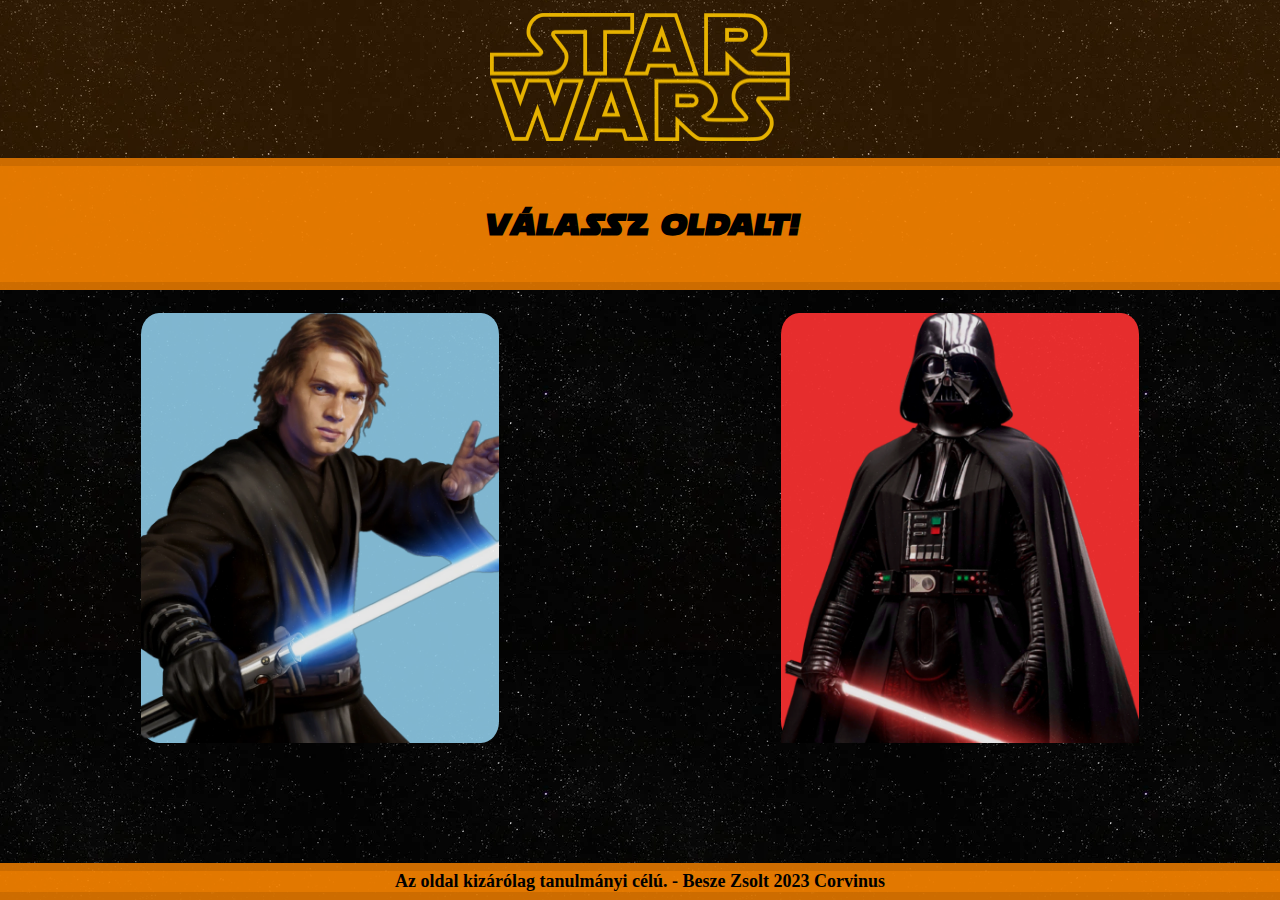
<file: 6kviz.html>
<!DOCTYPE html>
<html lang="hu">

<head>
    <meta charset="UTF-8">
    <meta name="viewport" content="width=device-width, initial-scale=1.0">
    <meta name="author" content="Besze Zsolt">
    <meta name="description" content="Fénykardok a STAR WARS világából">
    <link rel="icon" href="./kepek/general/favicon.png" type="image/x-icon">
    <title>Fénykard</title>
    <link rel="stylesheet" href="style.css">
    <script src="jsscript.js"></script>

    <script src="./jquery/jquery-3.7.1.min.js"></script>
    <script src="./jquery/jquery-validation-1.19.5/dist/jquery.validate.js"></script>
    <script>
        if (localStorage.getItem("oldal") == null) {
            window.location.href = "index.html";
        }
        $(document).ready(function () {
            $("#myform").validate({
                rules: {
                    1: {
                        required: true
                    },
                    3: {
                        required: true
                    },
                    hanyszinesz: {
                        required: true
                    },
                    elsofilm: {
                        required: true
                    },
                    solo: {
                        required: true
                    },
                    quigon: {
                        required: true
                    },
                    ackbar: {
                        required: true,
                        maxlength: 15
                    },
                },
                messages: {
                    1: {
                        required: " Írj be egy filmcímet!"
                    },
                    3: {
                        required: " Adj meg egy dátumot!"
                    },
                    hanyszinesz: {
                        required: " Adj meg egy számot!"
                    },
                    elsofilm: {
                        required: "Válassz egy évszámot!"
                    },
                    solo: {
                        required: "Válassz egy színészt!"
                    },
                    quigon: {
                        required: "Válassz egy karaktert!"
                    },
                    ackbar: {
                        required: " Írj ide egy szöveget!",
                        maxlength: " Az idézet túl hosszú!"
                    },
                },
            });
            $("#myform").submit(function (event) {
                event.preventDefault();
                if ($("#myform").valid()) {
                    feldolgoz();
                }
            });

            $("#myform2").validate({
                rules: {
                    nev: {
                        required: true,
                        maxlength: 50
                    },
                    jelszo: {
                        required: true,
                        minlength: 8
                    },
                    emailcim: {
                        required: true,
                        email: true
                    },
                    robot: {
                        required: true,
                    },
                },
                messages: {
                    nev: {
                        required: " Írd be a neved!",
                        maxlength: " A név legfeljebb 50 karakter hosszú lehet!"
                    },
                    jelszo: {
                        required: " Add meg a jelszavad!",
                        minlength: " A jelszavad legalább 8 karakter hosszú legyen!"
                    },
                    emailcim: {
                        required: " Írd be az email címed!",
                        email: " Kérlek valós email címet adj meg!"
                    },
                    robot: {
                        required: " Kérlek igazold, hogy nem vagy droid!",
                    },
                },
            });
        });
    </script>
    <style>
        label.error {
            color: purple;
        }
    </style>
</head>

<body onload="setside(), datum()">
    <div id="content">
        <header>
            <a href="index.html">
                <img id="logo" src="./kepek/general/logo.png" alt="Star wars logo">
            </a>
        </header>
        <nav>
            <ul>
                <li class="szelso"></li>
                <li><a href="#" onclick="window.location.href=kezdolap();">Kezdőlap</a></li>
                <li><a href="1fenykard.html">A&nbsp;fénykard</a></li>
                <li><a href="2parbaj.html">A&nbsp;fénykardpárbaj</a></li>
                <li><a href="3fajtai.html">Fajtái</a></li>
                <li><a href="4szinei.html">Színei</a></li>
                <li><a href="5kulisszak.html">A&nbsp;kulisszák&nbsp;mögött</a></li>
                <li id="current"><a href="#">Kvíz</a></li>
                <li class="szelso">
                    <a href="#" onClick="oldalcsere(); setside()" onMouseOver="mouse_over()" onMouseOut="mouse_out()"
                        class="szelso tooltip">
                        <img src="./kepek/general/rebellion.png" alt="Oldalváltó" class="valaszto" id="rebellion">
                        <img src="./kepek/general/empire.png" alt="Oldalváltó" class="valaszto" id="empire">
                        <span class="tooltiptext">Oldalváltó</span>
                    </a>
                </li>
            </ul>
        </nav>
        <div class="flex">
            <article>
                <h1>Kvíz</h1>
                <p>Szeretnéd letesztelni a Star Wars világához kapcsolódó tudásod? Töltsd ki az alábbi rövid kis tesztet,
                    és mutasd meg, hogy veled van az Erő!</p>
            </article>
            <article>
                <form id="myform">
                    <p>1. Melyik az első film a történet szerint, vagyis kronológiai sorrendben?</p>
                    <p>
                        <label for="1">
                            <input type="text" list="filmek" name="1" id="1" placeholder="A film címe">
                            <datalist id="filmek">
                                <option value="Skywalker kora"></option>
                                <option value="A Sithek bosszúja"></option>
                                <option value="Zsivány Egyes"></option>
                                <option value="A klónok támadása"></option>
                                <option value="A Birodalom visszavág"></option>
                                <option value="Baljós árnyak"></option>
                                <option value="Az ébredő Erő"></option>
                                <option value="Solo"></option>
                                <option value="Egy új remény"></option>
                                <option value="Az utolsó Jedik"></option>
                                <option value="A Jedi visszatér"></option>
                            </datalist>
                        </label>
                    </p>
                    <hr>
                    <p>2. Eredetileg hány részesre tervezte George Lucas a Csillagok háborúját?</p>
                    <p>1 <label for="2"><input type="range" min="1" max="10" step="1" value="6" name="resz" id="2"></label> 10</p>
                    <hr>
                    <p>3. Az év melyik napja a nemzetközi Star Wars nap?</p>
                    <p><label for="3"><input type="date" name="3" id="3"></label></p>
                    <hr>
                    <p>4. Melyik évben jelent meg az első Star Wars mozifilm?<input type="radio" name="elsofilm" class="invisible"></p>
                    <p>
                        <label for="4a"><input type="radio" name="elsofilm" id="4a">1968</label><br>
                        <label for="4b"><input type="radio" name="elsofilm" id="4b">1977</label><br>
                        <label for="4c"><input type="radio" name="elsofilm" id="4c">1984</label><br>
                        <label for="4d"><input type="radio" name="elsofilm" id="4d">2001</label>
                    </p>
                    <hr>
                    <p>5. Hány színész alakította Darth Vadert az eredeti trilógiában? </p>
                    <p><label for="5"><input type="number" name="hanyszinesz" id="5" min="0"></label></p>
                    <hr>
                    <p>6. Ki versengett Han Solo szerepéért az alábbi színészek közül?<input type="radio" name="solo" class="invisible"></p>
                    <p>
                        <label for="6a"><input type="radio" name="solo" id="6a">Clint Eastwood</label><br>
                        <label for="6b"><input type="radio" name="solo" id="6b">Robert De Niro</label><br>
                        <label for="6c"><input type="radio" name="solo" id="6c">Al Pacino</label><br>
                        <label for="6d"><input type="radio" name="solo" id="6d">Robert Redford</label><br>
                    </p>
                    <hr>
                    <p>7. Ki volt Qui-Gon Jinn mestere?<input type="radio" name="quigon" class="invisible"></p>
                    <p>
                        <label for="7a"><input type="radio" name="quigon" id="7a">Yoda</label><br>
                        <label for="7b"><input type="radio" name="quigon" id="7b">Sifo-Dyas</label><br>
                        <label for="7c"><input type="radio" name="quigon" id="7c">Mace Windu</label><br>
                        <label for="7d"><input type="radio" name="quigon" id="7d">Dooku Gróf</label>
                    </p>
                    <hr>
                    <p>8. Mi volt Ackbar admirális híres mondata?</p>
                    <p><label for="8"><input type="text" name="ackbar" id="8" size="15"></label></p>
                    <p>
                        <button type="submit">Ellenőrzés</button>
                        &nbsp;&nbsp;&nbsp;&nbsp;&nbsp;
                        <button type="reset">Törlés</button><br>
                    </p>
                </form>
            </article>
            <article>
                <form id="myform2" method="post" action="http://szamtud.uni-corvinus.hu/receive.php">
                    <h1>Továbbiak...</h1>
                    <p>
                        Ha tetszett ez a weboldal, akkor iratkozz fel a hírlevelemre, hogy értesülj az újdonságokról!
                    </p>
                    <p>
                        <label for="nev">
                            Név:
                            <input type="text" name="nev" placeholder="név" size="20" id="nev">
                        </label>
                    </p>
                    <p>
                        <label for="emailcim">
                            Email cím:
                            <input type="email" name="emailcim" placeholder="email" id="emailcim">
                        </label>
                    </p>
                    <p>
                        <label for="jelszo">
                            Jelszó: <input type="password" name="jelszo" placeholder="jelszó" id="jelszo">
                        </label>
                    </p>
                    <p>
                        <label for="robot">
                            Nem vagyok droid. <input type="checkbox" name="robot" id="robot">
                        </label>
                    </p>
                    <p>
                        <button type="submit">Küldés</button>
                        &nbsp;&nbsp;&nbsp;&nbsp;&nbsp;
                        <button type="reset">Törlés</button><br>
                    </p>
                </form>
            </article>
        </div>
    </div>
    <footer>Az oldal kizárólag tanulmányi célú. - Besze Zsolt 2023 Corvinus</footer>
</body>

</html>
</file>
<file: style.css>
/*ÁLTALÁNOS*/
* {
    box-sizing: border-box;
}

html {
    scroll-behavior: smooth;
}

body {
    font-family: garamond;
    font-weight: bold;
    margin: 0;
    padding: 0;
    background-image: url("./kepek/general/stars.jpg");
    background-size: auto;
    background-position: center;
    background-repeat: repeat;
    opacity: 90%;

    /*------------------Ez azért kell, hogy a footer a lap alján maradjon.-------------------*/
    display: flex;
    flex-direction: column;
    min-height: 100vh;
    /*A viewport magasságának 100%-a.*/
}

#content {
    flex: 1;
    /*= flex-grow: 1; flex-shrink: 1; flex-basis: 0%;*/
}

/*---------------------------------------------------------------------------------------*/
.flex {
    display: flex;
    flex-flow: row wrap;
    justify-content: space-around;
}

header {
    background-color: #fb860030;
    padding: 1%;
    text-align: center;
}

#logo {
    width: 100%;
    max-width: 300px;
}

#indexdiv {
    flex-wrap: nowrap;
}

footer {
    background: #fb8500;
    width: 100%;
    margin: 10px 0 0 0;
    font-size: 2vh;
    text-align: center;
    border-top: 8px solid #e37800;
    border-bottom: 8px solid #e37800;
}

/*NAVIGÁCIÓ*/
nav {
    background: #fb8500;
    width: 100%;
    margin: 0 0 10px 0;
    padding: 15px 0 0 0;
    text-align: center;
    border-top: 8px solid #e37800;
    border-bottom: 8px solid #e37800;
}

nav ul {
    list-style: none;
    font-size: 25px;
    padding: 0;
    margin: 0 auto;
    width: 75%;
}

nav ul li {
    width: 100%;
    background: #ffb703;
}

nav ul li a {
    display: block;
    width: 100%;
    margin: 0;
    padding: 7px;
    border-width: 2px;
    border-color: #ffe #aaab9c #ccc #fff;
    border-style: solid;
    color: #606060;
    text-decoration: none;
}

nav ul li#current a {
    background: #fb8500;
    color: #800000;
}

nav ul li a:hover, ul#navlist li#current a:hover {
    color: #800000;
    background: transparent;
    border-color: #aaab9c #fff #fff #ccc;
}

li.szelso {
    display: flex;
    align-items: center;
    justify-content: center;
    background: transparent;
}

a.szelso {
    display: flex;
    align-items: center;
    justify-content: center;
    width: 40px;
    border: none;
}

img.valaszto {
    width: 20px;
}

/*TARTALOM*/
article {
    width: 100%;
    margin: 5px;
    border-radius: 10px;
    text-align: justify;
    color: #023047;
    background-color: #ffffff;
}

article article {
    padding: 0;
    margin: 0;
}

article a {
    color: #800000;
}

article ul {
    padding: 5px 10px 5px 20px;
}

.valassz {
    display: flex;
    margin: 1%;
    padding: 0;
    border: none;
    border-radius: 5%;
    flex-basis: 50%;
    align-items: center;
}

p, h1 {
    padding: 5px 10px;
}

h1 {
    font-family: font1;
}

h1#valasztott {
    text-align: center;
    font-size: 1em;
}

.idezetbal, .idezetjobb {
    font-size: 25px;
}

/*KÉPEK*/
.fokep {
    display: block;
    max-width: 100%;
    height: min-content;
    align-self: center;
}

img.jobb, img.bal, .fokep2 {
    border: 1px solid #e37800;
    border-radius: 5%;
}

img.jobb {
    float: right;
    width: 300px;
    max-width: 50%;
    margin: 10px;
}

img.bal {
    float: left;
    width: 300px;
    max-width: 50%;
    margin: 10px;
}

img.kard {
    display: block;
    width: 95%;
    max-width: 95%;
    margin-left: auto;
    margin-right: auto;
    border: 5px solid #023047;
    border-radius: 5%;
}

#vagasok {
    width: 50%;
    max-width: 50%;
}

/*GALÉRIA*/
.gallery_container {
    width: 95vw;
}

.gallery {
    margin: 0;
    width: 100%;
    height: 60vw;
}

/*SPECIFIKUS TULAJDONSÁGOK*/
.dolt {
    font-style: italic;
}

.alulvont {
    text-decoration: underline;
}

.vilagos {
    background-color: #8ECAE6;
}

.sotet {
    background-color: #FF3232;
}

.hidden {
    display: none;
}

.invisible {
    visibility: hidden;
}

/*---------------------https://www.w3schools.com/css/css_tooltip.asp---------------------*/
.tooltip {
    position: relative;
}

.tooltiptext {
    visibility: hidden;
    width: 120px;
    background-color: #023047;
    color: #fff;
    text-align: center;
    border-radius: 6px;
    padding: 5px 0;
    position: absolute;
    z-index: 1;
    top: 150%;
    left: 50%;
    margin-left: -60px;
}

.tooltiptext::after {
    content: "";
    position: absolute;
    bottom: 100%;
    left: 50%;
    margin-left: -5px;
    border: 5px solid;
    border-color: transparent transparent #023047 transparent;
}

.tooltip:hover .tooltiptext {
    visibility: visible;
}

/*---------------------------------------------------------------------------------------*/

/*BETŰTÍPUS*/
@font-face {
    font-family: font1;
    src: url(./fonts/1.otf);
}

/*RESZPONZIVITÁS*/
/*tablet*/
@media all and (min-width: 600px) {

    article, .gallery_container {
        flex-basis: 85%;
    }

    .valassz {
        flex-basis: 38%;
    }

    h1#valasztott {
        font-size: 25px;
    }

    .idezetbal {
        text-align: right;

    }

    .idezetjobb {
        text-align: left;
        order: 2;
    }

    .idezetbal, .idezetjobb {
        flex-basis: 56%;
        font-size: 30px;
    }

    .fojobb, .fobal {
        display: flex;
        max-width: 40%;
        flex-basis: 40%;
    }

    .fobal {
        order: 1;
    }

    img.kard {
        width: 75%;
        max-width: 75%;
    }

    img:hover.fokep {
        transform: scale(1.02);
    }

    .gallery {
        height: 45vw;
    }
}

/*számítógép*/
@media all and (min-width: 768px) {
    nav {
        padding: 15px 0;
    }

    nav ul {
        display: flex;
        flex-direction: row;
        font-size: 2vw;
    }

    .tooltiptext {
        font-size: 25px;
    }

    article, .gallery_container {
        flex-basis: 75%;
    }

    .valassz {
        flex-basis: 28%;
    }

    img.jobb, img.bal {
        max-width: 40%;
    }

    img.kard {
        width: 65%;
        max-width: 65%;
    }

    .idezetbal, .idezetjobb {
        flex-basis: 40%;
        font-size: 35px;
    }

    .gallery {
        height: 35vw;
    }
}
</file>
<file: jquery/galleria-1.6.1/dist/galleria.classic.css>
#galleria-loader{height:1px!important}

.galleria-theme-classic {
    position: relative;
    overflow: hidden;
    background: #000;
}
.galleria-theme-classic img {
    -moz-user-select: none;
    -webkit-user-select: none;
    -o-user-select: none;
}
.galleria-theme-classic .galleria-stage {
    position: absolute;
    top: 10px;
    bottom: 60px;
    left: 10px;
    right: 10px;
    overflow:hidden;
}
.galleria-theme-classic .galleria-thumbnails-container {
    height: 50px;
    bottom: 0;
    position: absolute;
    left: 10px;
    right: 10px;
    z-index: 2;
}
.galleria-theme-classic .galleria-carousel .galleria-thumbnails-list {
    margin-left: 30px;
    margin-right: 30px;
}
.galleria-theme-classic .galleria-thumbnails .galleria-image {
    height: 40px;
    width: 60px;
    background: #000;
    margin: 0 5px 0 0;
    border: 1px solid #000;
    float: left;
    cursor: pointer;
}
.galleria-theme-classic .galleria-counter {
    position: absolute;
    bottom: 10px;
    left: 10px;
    text-align: right;
    color: #fff;
    font: normal 11px/1 arial,sans-serif;
    z-index: 1;
}
.galleria-theme-classic .galleria-loader {
    background: #000;
    width: 20px;
    height: 20px;
    position: absolute;
    top: 10px;
    right: 10px;
    z-index: 2;
    display: none;
    background: url('[data-uri]') no-repeat 2px 2px;
}
.galleria-theme-classic .galleria-info {
    width: 50%;
    top: 15px;
    left: 15px;
    z-index: 2;
    position: absolute;
}
.galleria-theme-classic .galleria-info-text {
    background-color: #000;
    padding: 12px;
    display: none;
    /* IE7 */ zoom:1;
}
.galleria-theme-classic .galleria-info-title {
    font: bold 12px/1.1 arial,sans-serif;
    margin: 0;
    color: #fff;
    margin-bottom: 7px;
}
.galleria-theme-classic .galleria-info-description {
    font: italic 12px/1.4 georgia,serif;
    margin: 0;
    color: #bbb;
}
.galleria-theme-classic .galleria-info-close {
    width: 9px;
    height: 9px;
    position: absolute;
    top: 5px;
    right: 5px;
    background-position: -753px -11px;
    opacity: .5;
    filter: alpha(opacity=50);
    cursor: pointer;
    display: none;
}
.galleria-theme-classic .notouch .galleria-info-close:hover{
    opacity:1;
    filter: alpha(opacity=100);
}
.galleria-theme-classic .touch .galleria-info-close:active{
    opacity:1;
    filter: alpha(opacity=100);
}
.galleria-theme-classic .galleria-info-link {
    background-position: -669px -5px;
    opacity: .7;
    filter: alpha(opacity=70);
    position: absolute;
    width: 20px;
    height: 20px;
    cursor: pointer;
    background-color: #000;
}
.galleria-theme-classic.notouch .galleria-info-link:hover {
    opacity: 1;
    filter: alpha(opacity=100);
}
.galleria-theme-classic.touch .galleria-info-link:active {
    opacity: 1;
    filter: alpha(opacity=100);
}
.galleria-theme-classic .galleria-image-nav {
    position: absolute;
    top: 50%;
    margin-top: -62px;
    width: 100%;
    height: 62px;
    left: 0;
}
.galleria-theme-classic .galleria-image-nav-left,
.galleria-theme-classic .galleria-image-nav-right {
    opacity: .3;
    filter: alpha(opacity=30);
    cursor: pointer;
    width: 62px;
    height: 124px;
    position: absolute;
    left: 10px;
    z-index: 2;
    background-position: 0 46px;
}
.galleria-theme-classic .galleria-image-nav-right {
    left: auto;
    right: 10px;
    background-position: -254px 46px;
    z-index: 2;
}
.galleria-theme-classic.notouch .galleria-image-nav-left:hover,
.galleria-theme-classic.notouch .galleria-image-nav-right:hover {
    opacity: 1;
    filter: alpha(opacity=100);
}
.galleria-theme-classic.touch .galleria-image-nav-left:active,
.galleria-theme-classic.touch .galleria-image-nav-right:active {
    opacity: 1;
    filter: alpha(opacity=100);
}
.galleria-theme-classic .galleria-thumb-nav-left,
.galleria-theme-classic .galleria-thumb-nav-right {
    cursor: pointer;
    display: none;
    background-position: -495px 5px;
    position: absolute;
    left: 0;
    top: 0;
    height: 40px;
    width: 23px;
    z-index: 3;
    opacity: .8;
    filter: alpha(opacity=80);
}
.galleria-theme-classic .galleria-thumb-nav-right {
    background-position: -578px 5px;
    border-right: none;
    right: 0;
    left: auto;
}
.galleria-theme-classic .galleria-thumbnails-container .disabled {
    opacity: .2;
    filter: alpha(opacity=20);
    cursor: default;
}
.galleria-theme-classic.notouch .galleria-thumb-nav-left:hover,
.galleria-theme-classic.notouch .galleria-thumb-nav-right:hover {
    opacity: 1;
    filter: alpha(opacity=100);
    background-color: #111;
}
.galleria-theme-classic.touch .galleria-thumb-nav-left:active,
.galleria-theme-classic.touch .galleria-thumb-nav-right:active {
    opacity: 1;
    filter: alpha(opacity=100);
    background-color: #111;
}
.galleria-theme-classic.notouch .galleria-thumbnails-container .disabled:hover {
    opacity: .2;
    filter: alpha(opacity=20);
    background-color: transparent;
}

.galleria-theme-classic .galleria-carousel .galleria-thumb-nav-left,
.galleria-theme-classic .galleria-carousel .galleria-thumb-nav-right {
    display: block;
}
.galleria-theme-classic .galleria-thumb-nav-left,
.galleria-theme-classic .galleria-thumb-nav-right,
.galleria-theme-classic .galleria-info-link,
.galleria-theme-classic .galleria-info-close,
.galleria-theme-classic .galleria-image-nav-left,
.galleria-theme-classic .galleria-image-nav-right {
    background-image: url('[data-uri]');
    background-repeat: no-repeat;
}
.galleria-theme-classic.galleria-container.videoplay .galleria-info,
.galleria-theme-classic.galleria-container.videoplay .galleria-counter{ display:none!important; }
</file>
